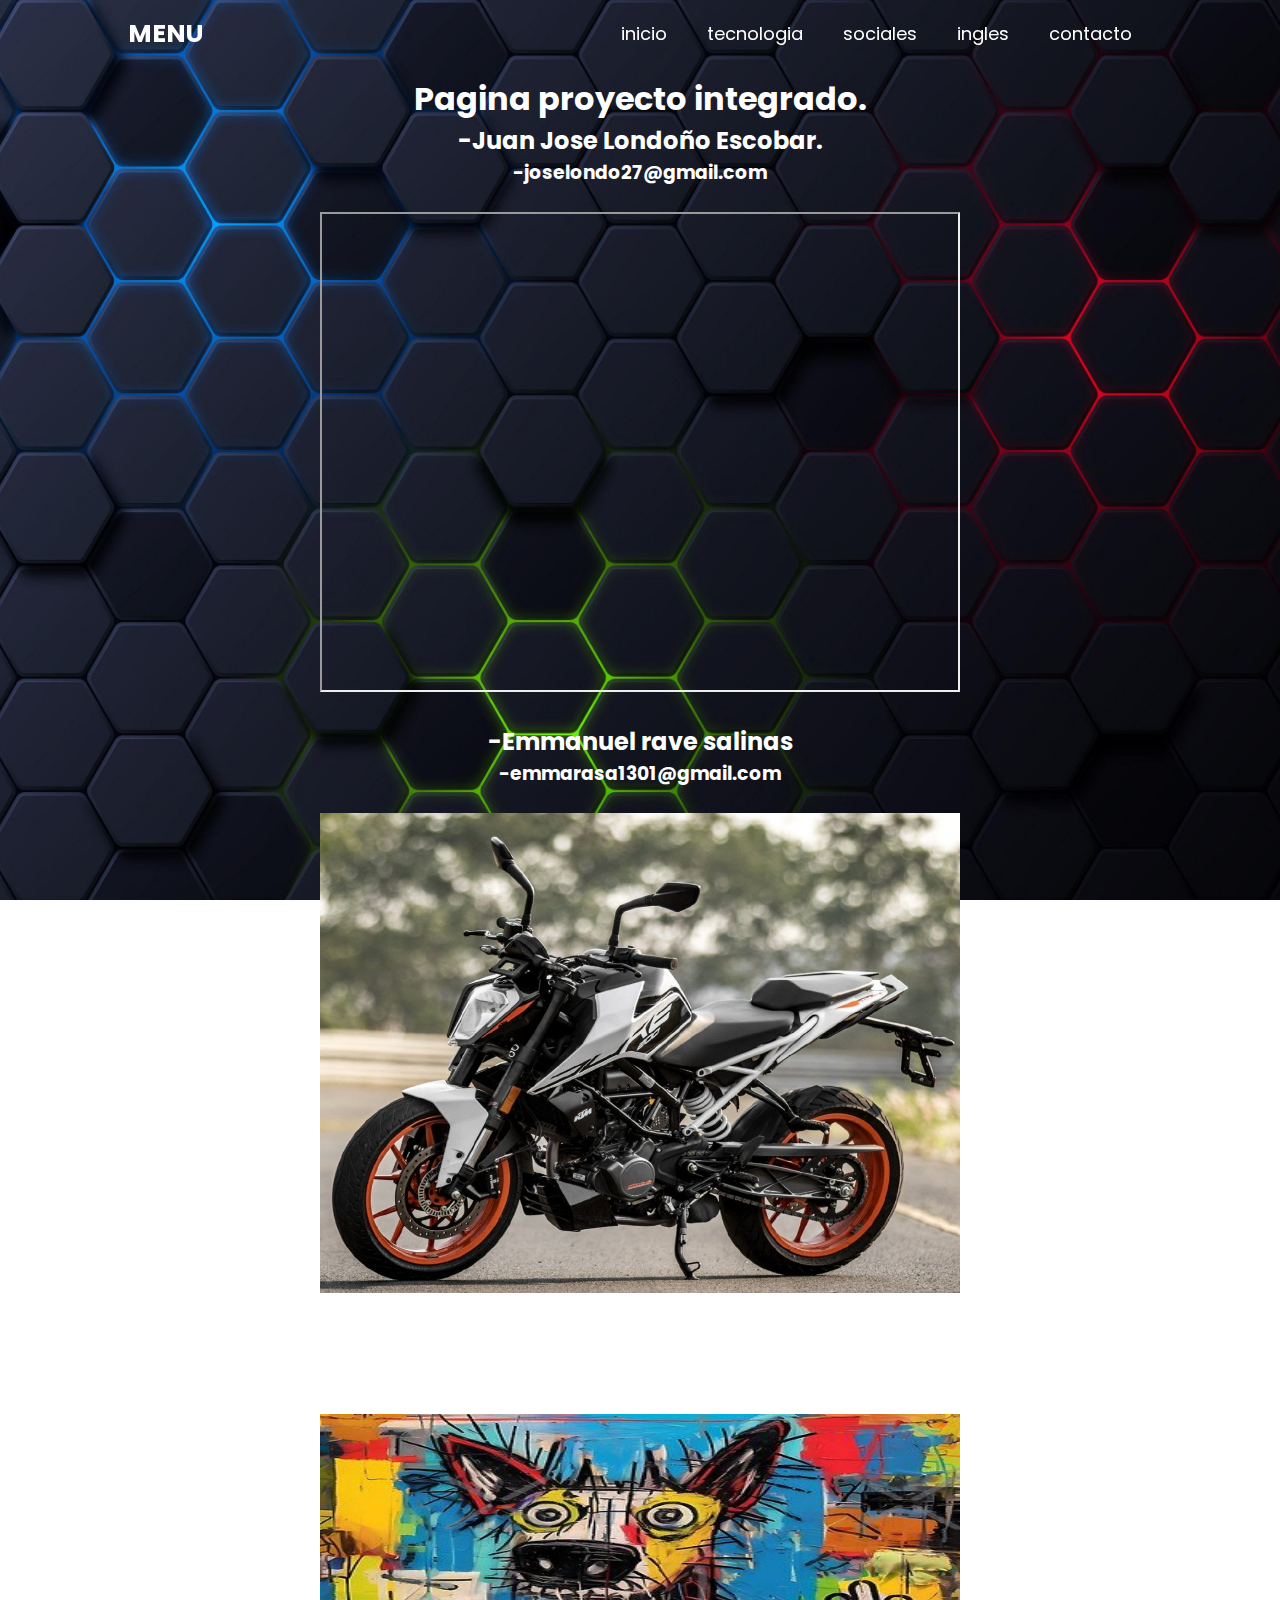
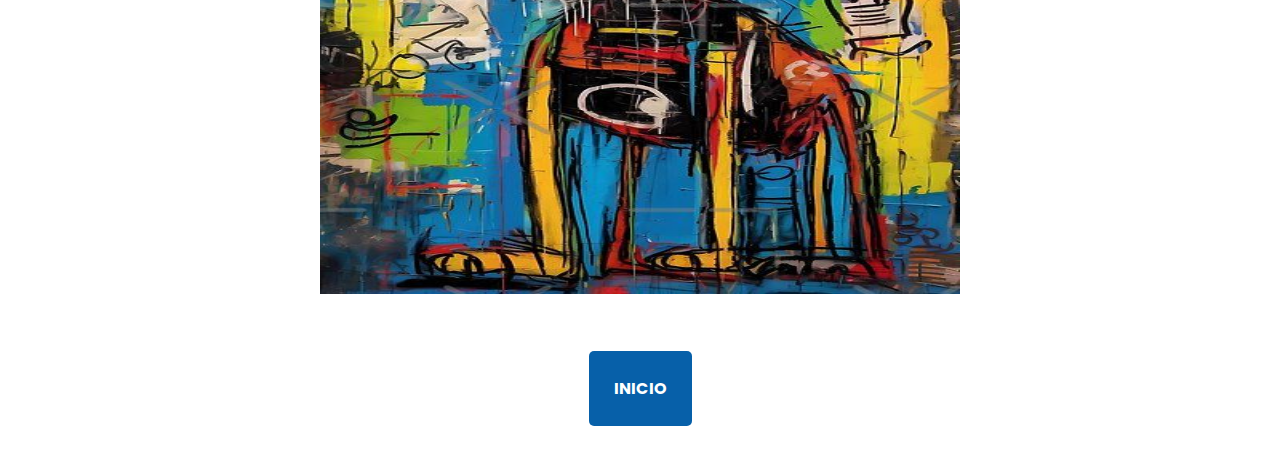
<file: contacto.html>
<!DOCTYPE html>
<html lang="en">

<head>
    <meta charset="UTF-8">
    <meta http-equiv="X-UA-Compatible" content="IE=edge">
    <meta name="viewport" content="width=device-width, initial-scale=1.0">
    <title>PROYECTO INTEGRADO</title>
    <link rel="stylesheet" href="style.css">
    <link rel="icon" href="Batman-Logo.png">
</head>
<style>
    body {
            color: white;
    }

    img{
        height: 480px;
        width: 640px;
    }
</style>

<body>
    

    <header class ="header">

      <div class ="logo">menu</div>
       <input type="checkbox" id="toggle">
       
       <nav class="navigation">

                            <ul>
                                <li><a href="index.html">inicio</a></li>
                                <li><a href="#">tecnologia</a>
                                    <ul>
                                        <li><a href="tecnologia.html">periodo uno</a></li>
                                        <li><a href="tecno2.html">periodo dos</a></li>
                                        <li><a href="tecno3.html">periodo tres</a></li>
                                    </ul>
                                </li>
                                <li><a href="#">sociales</a>
                                    <ul>
                                        <li><a href="sociales.html">periodo uno</a></li>
                                        <li><a href="sociales2.html">periodo dos</a></li>
                                        <li><a href="sociales3.html">periodo tres</a></li>
                                    </ul>
                                </li>
                                <li><a href="#">ingles</a>
                                <ul>
                                    <li><a href="Ingles.html">periodo uno</a></li>
                                    <li><a href="ingles2.html">periodo dos</a></li>
                                    <li><a href="ingles3.html">periodo tres</a></li>
                                </ul>
                                </li>
                                <li><a href="contacto.html">contacto</a>
                                </li>
                                
                            </li>
            </ul>                    
                       
                            
                                
                                
                                
                            

       </nav>
    </header>
<center>
        <br>
        <br>
        <br>
        <h1>Pagina proyecto integrado.</h1>
        <h2>-Juan Jose Londoño Escobar.</h2>
        <h3>-joselondo27@gmail.com</h3>
        <br>
        <iframe src="https://drive.google.com/file/d/19J7PEpxZDsrZIV3YPRdkJ-Ca4fwsLrev/preview" width="640" height="480" allow="autoplay"></iframe>
        <br>
        <br>
        <h2>-Emmanuel rave salinas</h2>
        <h3>-emmarasa1301@gmail.com</h3>
        <br>
        <img src="ktm-200-2.jpeg" class="img">
        <br>
        <br>
        <h2>-Miguel Angel Alvarez Sarrazola</h2>
        <h3>-miguelangelalvarezsarrazola60@gmail.com</h3>
        <br>
        <img src="pn.jpg" class="img">
        <br>
        <br>
    


        <a class="btn" href="index.html">inicio</a>
</center>

</body>

</html>
</file>
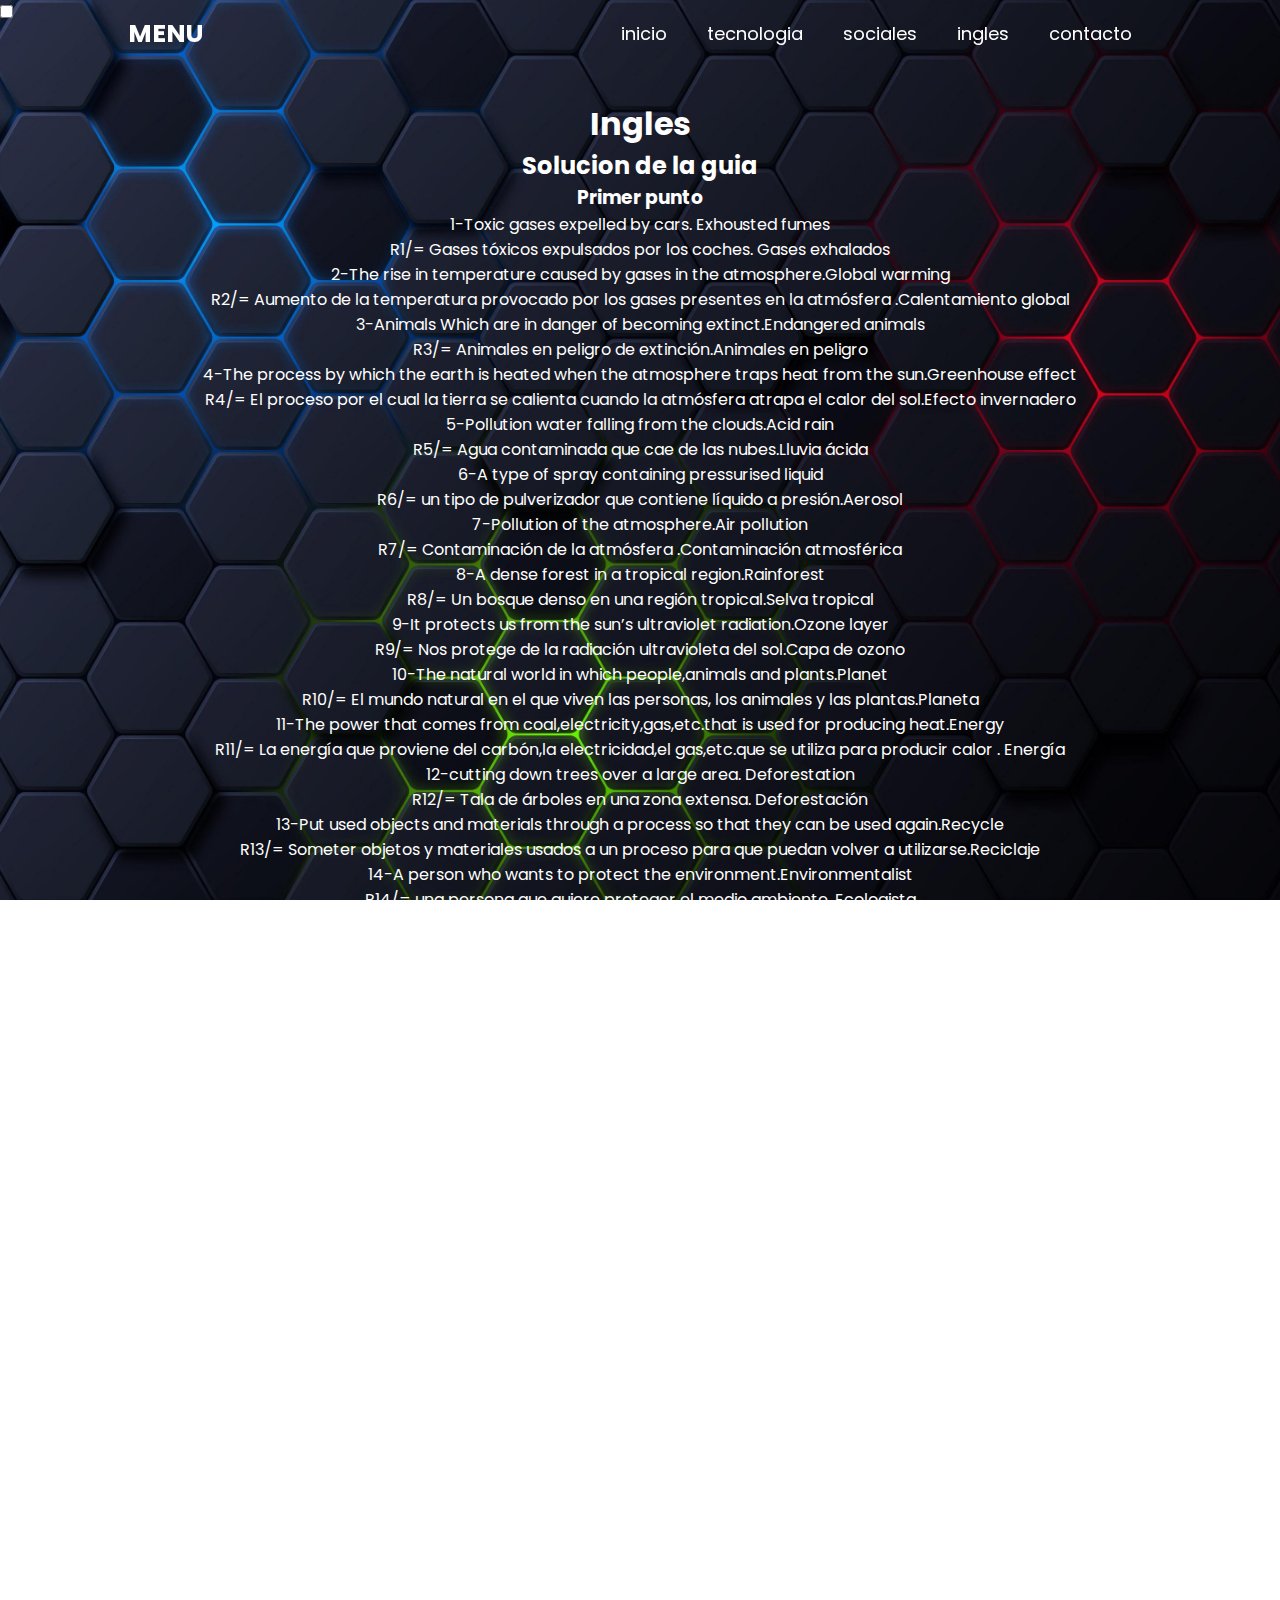
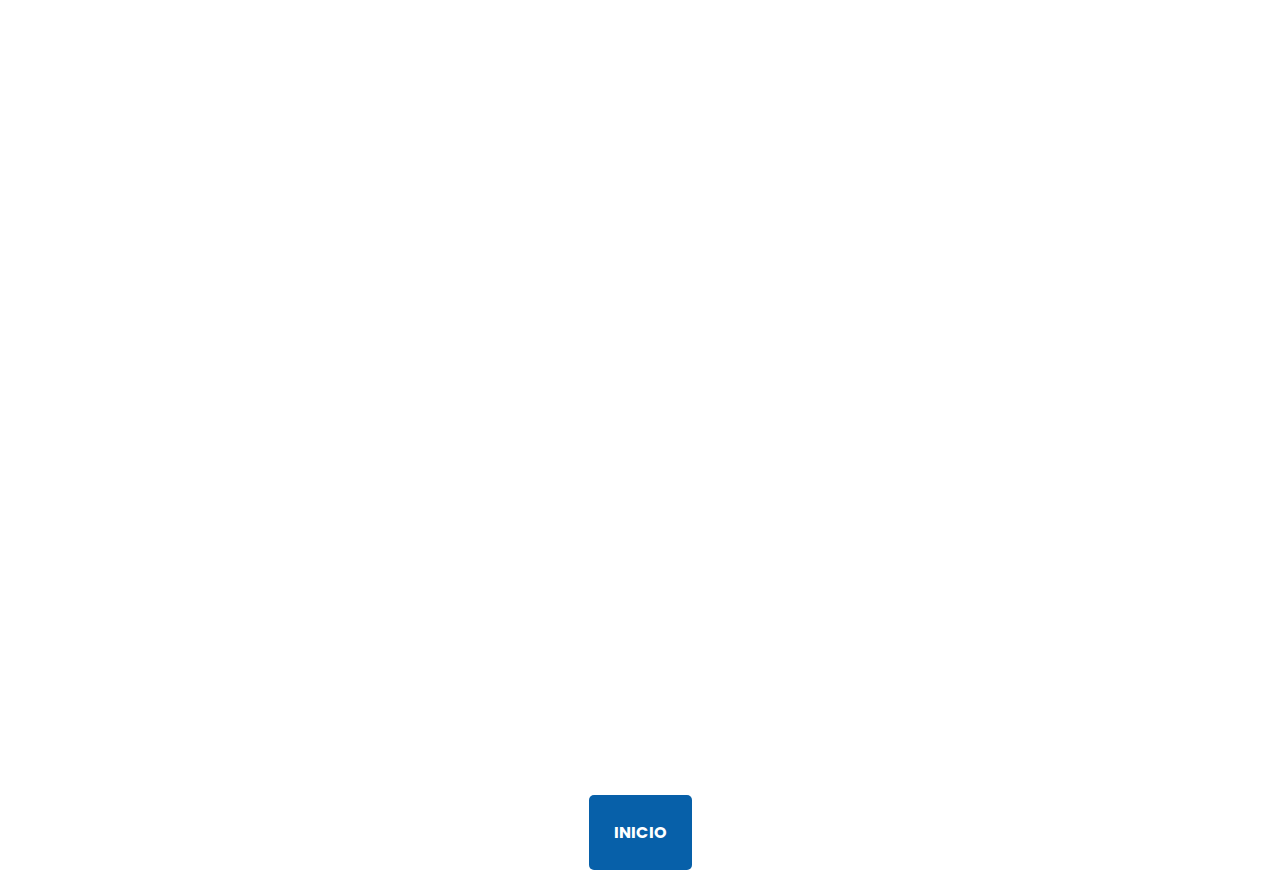
<file: Ingles.html>
<!DOCTYPE html>
<html lang="en">

<head>
    <meta charset="UTF-8">
    <meta name="viewport" content="width=device-width, initial-scale=1.0">
    <title>Ingles</title>
    <link rel="stylesheet" href="style.css">
    <link rel="icon" href="Batman-Logo.png">
</head>
    <style>
        body {
          background-image: url(5073414.jpg);
            color: white;
        }
    </style>

<body>

    <header class ="header">

        <div class ="logo">menu</div>
         <input type="checkbox" id="toggle">
         
         <nav class="navigation">
  
                              <ul>
                                  <li><a href="index.html">inicio</a></li>
                                  <li><a href="#">tecnologia</a>
                                      <ul>
                                          <li><a href="tecnologia.html">periodo uno</a></li>
                                          <li><a href="tecno2.html">periodo dos</a></li>
                                          <li><a href="tecno3.html">periodo tres</a></li>
                                      </ul>
                                  </li>
                                  <li><a href="#">sociales</a>
                                      <ul>
                                          <li><a href="sociales.html">periodo uno</a></li>
                                          <li><a href="sociales2.html">periodo dos</a></li>
                                          <li><a href="sociales3.html">periodo tres</a></li>
                                      </ul>
                                  </li>
                                  <li><a href="#">ingles</a>
                                  <ul>
                                      <li><a href="Ingles.html">periodo uno</a></li>
                                      <li><a href="ingles2.html">periodo dos</a></li>
                                      <li><a href="ingles3.html">periodo tres</a></li>
                                  </ul>
                                  </li>
                                  <li><a href="contacto.html">contacto</a>
                                  </li>
                                  
                              </li>
              </ul>                    
                         
                              
                                  
                                  
                                  
                              
  
         </nav>

         <label for="menu-toggle" class="menu-label">Menú</label>

        </header>
    
        <input type="checkbox" id="menu-toggle" class="menu-toggle">
        <nav id="menu"></nav>

        <main>
    <center>
        <br>
        <br>
        <br>
        <h1>Ingles</h1>
        <h2>Solucion de la guia</h2>
        <h3>Primer punto</h3>
        <p>1-Toxic gases expelled by cars. Exhousted fumes </p>
        <p>R1/= Gases tóxicos expulsados por los coches. Gases exhalados</p>

        <p>2-The rise in temperature caused by gases in the atmosphere.Global warming</p>
        <p>R2/= Aumento de la temperatura provocado por los gases presentes en la atmósfera .Calentamiento global </p>

        <p>3-Animals Which are in danger of becoming extinct.Endangered animals </p>
        <p>R3/= Animales en peligro de extinción.Animales en peligro </p>

        <p>4-The process by which the earth is heated when the atmosphere traps heat from the sun.Greenhouse effect </p>
        <p>R4/= El proceso por el cual la tierra se calienta cuando la atmósfera atrapa el calor del sol.Efecto
            invernadero </p>

        <p>5-Pollution water falling from the clouds.Acid rain </p>
        <p>R5/= Agua contaminada que cae de las nubes.Lluvia ácida </p>

        <p>6-A type of spray containing pressurised liquid</p>
        <p>R6/= un tipo de pulverizador que contiene líquido a presión.Aerosol</p>

        <p>7-Pollution of the atmosphere.Air pollution </p>
        <p>R7/= Contaminación de la atmósfera .Contaminación atmosférica </p>

        <p>8-A dense forest in a tropical region.Rainforest</p>
        <p>R8/= Un bosque denso en una región tropical.Selva tropical </p>

        <p>9-It protects us from the sun’s ultraviolet radiation.Ozone layer </p>
        <p>R9/= Nos protege de la radiación ultravioleta del sol.Capa de ozono </p>

        <p>10-The natural world in which people,animals and plants.Planet</p>
        <p>R10/= El mundo natural en el que viven las personas, los animales y las plantas.Planeta </p>

        <p>11-The power that comes from coal,electricity,gas,etc.that is used for producing heat.Energy</p>
        <p> R11/= La energía que proviene del carbón,la electricidad,el gas,etc.que se utiliza para producir calor .
            Energía </p>

        <p>12-cutting down trees over a large area. Deforestation </p>
        <p>R12/= Tala de árboles en una zona extensa. Deforestación </p>

        <p>13-Put used objects and materials through a process so that they can be used again.Recycle </p>
        <p>R13/= Someter objetos y materiales usados a un proceso para que puedan volver a utilizarse.Reciclaje </p>

        <p>14-A person who wants to protect the environment.Environmentalist </p>
        <p>R14/= una persona que quiere proteger el medio ambiente. Ecologista </p>

        <p>15-A chemical substance that is used for killing animals,especially insects that eat food crops.Pesticide
        </p>
        <p> R15/= sustancia química utilizada para matar animales, especialmente insectos que se alimentan de
            cosechas.Pesticida</p>

        <p>16-add a chemical substance which will make the water dirty or harmful.Water contamination </p>
        <p>R16/= Añadir una sustancia química que ensucie o dañe el agua.Agua contaminada </p>

        <p>17-A large body in space that moves around the sun. Environment</p>
        <p> R17/= Un gran cuerpo en el espacio que se mueve alrededor del sol . Medio ambiente</p>


        <h3>Segundo punto</h3>
        <p>1-Saving water is always good for the environment</p>
        <p>R1/= ahorrar agua siempre es bueno para el medio ambiente</p>

        <p>2-Almost always unplugging electronic devices helps to save energy</p>
        <p>R2/=Casi siempre desconectar dispositivos electrónicos ayuda a ahorrar energía</p>

        <p>3-Wery often wastewater is very bad for health</p>
        <p> R3/= Muy a menudo las aguas residuales son muy malas para la salud</p>

        <p>4-Often reusing clothes can help us save water</p>
        <p>R4/= A menudo reutilizar ropa nos puede ayudar a ahorrar agua</p>

        <p>5-Frequently reducing car use helps the ozone layer</p>
        <p> R5/= Frecuentemente reducir el uso de coches ayuda a la capa de ozono</p>

        <p>6-Usually cycling helps your health</p>
        <p>R6/= Usualmente usar bicicleta ayuda a la salud</p>

        <p>7-Repairing things around the house usually helps the family economy.</p>
        <p>R7/= normalmente reparar cosas en la casa ayuda a la economía familiar</p>

        <p>8-Repairing things around the house usually helps the family economy.</p>
        <p>R8/= Generalmente usar bolsas de tela es la mejor opcion</p>

        <p>9-Sometimes planting trees is the best option for the environment.</p>
        <p>R9/=A veces plantar árboles es la mejor opción para el medio ambiente</p>

        <p>10-Occasionally turning off the faucet helps us save water</p>
        <p>R10/=Ocasionalmente cerrar el grifo nos ayuda a ahorrar agua</p>

        <p>11-Does turning off the lights ever help us lower the amount of money on our utility bills</p>
        <p>R11/= Alguna vez apagar las luces nos ayuda a bajar el monto de dinero de los recibos públicos</p>

        <p>12-You should consider when recycling paper and plastics helps us to organise waste</p>
        <p>R12/= Debes en cundo reciclar papel y plastico nos ayuda a organizar los residuos</p>

        <p>13-It is rarely OK to leave the tap running</p>
        <p>R13/= Rara vez está bien dejar el grifo abierto</p>

        <p>14-It is almost never right to litter in streets or rivers</p>
        <p>R14/= Casi nunca está bien tirar basura en calles o ríos</p>

        <p>15-It is never right to cut down trees</p>
        <p>R15/= Nunca está bien talar arboles</p>
        <h3>Tercer punto</h3>
        <p>1-I believe that cycling and driving less can help our health and the environment.</p>
        <p>R1/= Creo que andar en bicicleta y menos en coche puede ayudar a nuestra salud y al medio ambiente</p>
        <p>2-I believe that studying helps us become better and more capable people.</p>
        <p>R2/= Yo creo que estudiar nos ayuda a convertirnos en mejores personas y más capacitados</p>
        <p>3-In my opinion, sustainable fishing can help conserve the marine ecosystem</p>
        <p>R3/=En mi opinión una pesca sustentable puede ayudar a conservar el ecosistema marin</p>
        <p>4-To my mind, recycling can help us put waste to good use and not harm any person or animal.</p>
        <p>R4/= En mi opinión, el reciclaje puede ayudarnos a darle un buen uso a los residuos y no dañar a ninguna
            persona o animal.</p>
        <P>5-From my point of view, saving water can help us avoid water shortages in the not too distant future. </P>
        <P>R5/=D desde mi punto de vista ahorrar agua nos puede ayudar a no llegar a una escases de agua en un futuro no
            muy lejano</P>
        <p>6-I would say that volunteering to help in your community is an action that can help us all.</p>
        <p>R6/=Yo diría que prestarte como voluntario para ayudar en tu comunidad es una acción que nos puede ayudar a
            todos</p>
        <p>7-I consider that paper bags are a better alternative and much more sustainable for the environment</p>
        <p>R7/=Considero que las bolsas de papel son una mejor alternativa y mucho más sostenible para el medio ambiente
        </p>
        <p>8-When it comes to planting trees, it seems like a perfect idea to clean the polluted air a little and
            release oxygen.</p>
        <p>R8/=En lo que respecta a plantar árboles me parece una idea perfecta para poder limpiar un poco el aire
            contaminado y liberar oxigeno</p>
        <p>9-I suppose that by using better performing light bulbs we reduce the energy consumption that we use daily.
        </p>
        <p>R9/=Supongo que al utilizar bombillas de mejor rendimiento rebajamos el consumo de energía que utilizamos
            diariamente</p>
        <P>10-I bet that if we stopped consuming so many chemicals our health would be better since there would be no
            strange chemicals in our body.</P>
        <P>R10/=Yo apuesto que si dejamos de consumir tantos químicos nuestra salud podría mejor ya que no habría
            químicos raros en nuestro organismo.</P>

            <a class="btn" href="index.html">inicio</a>
    </center>

    </main>
</body>

</html>
</file>
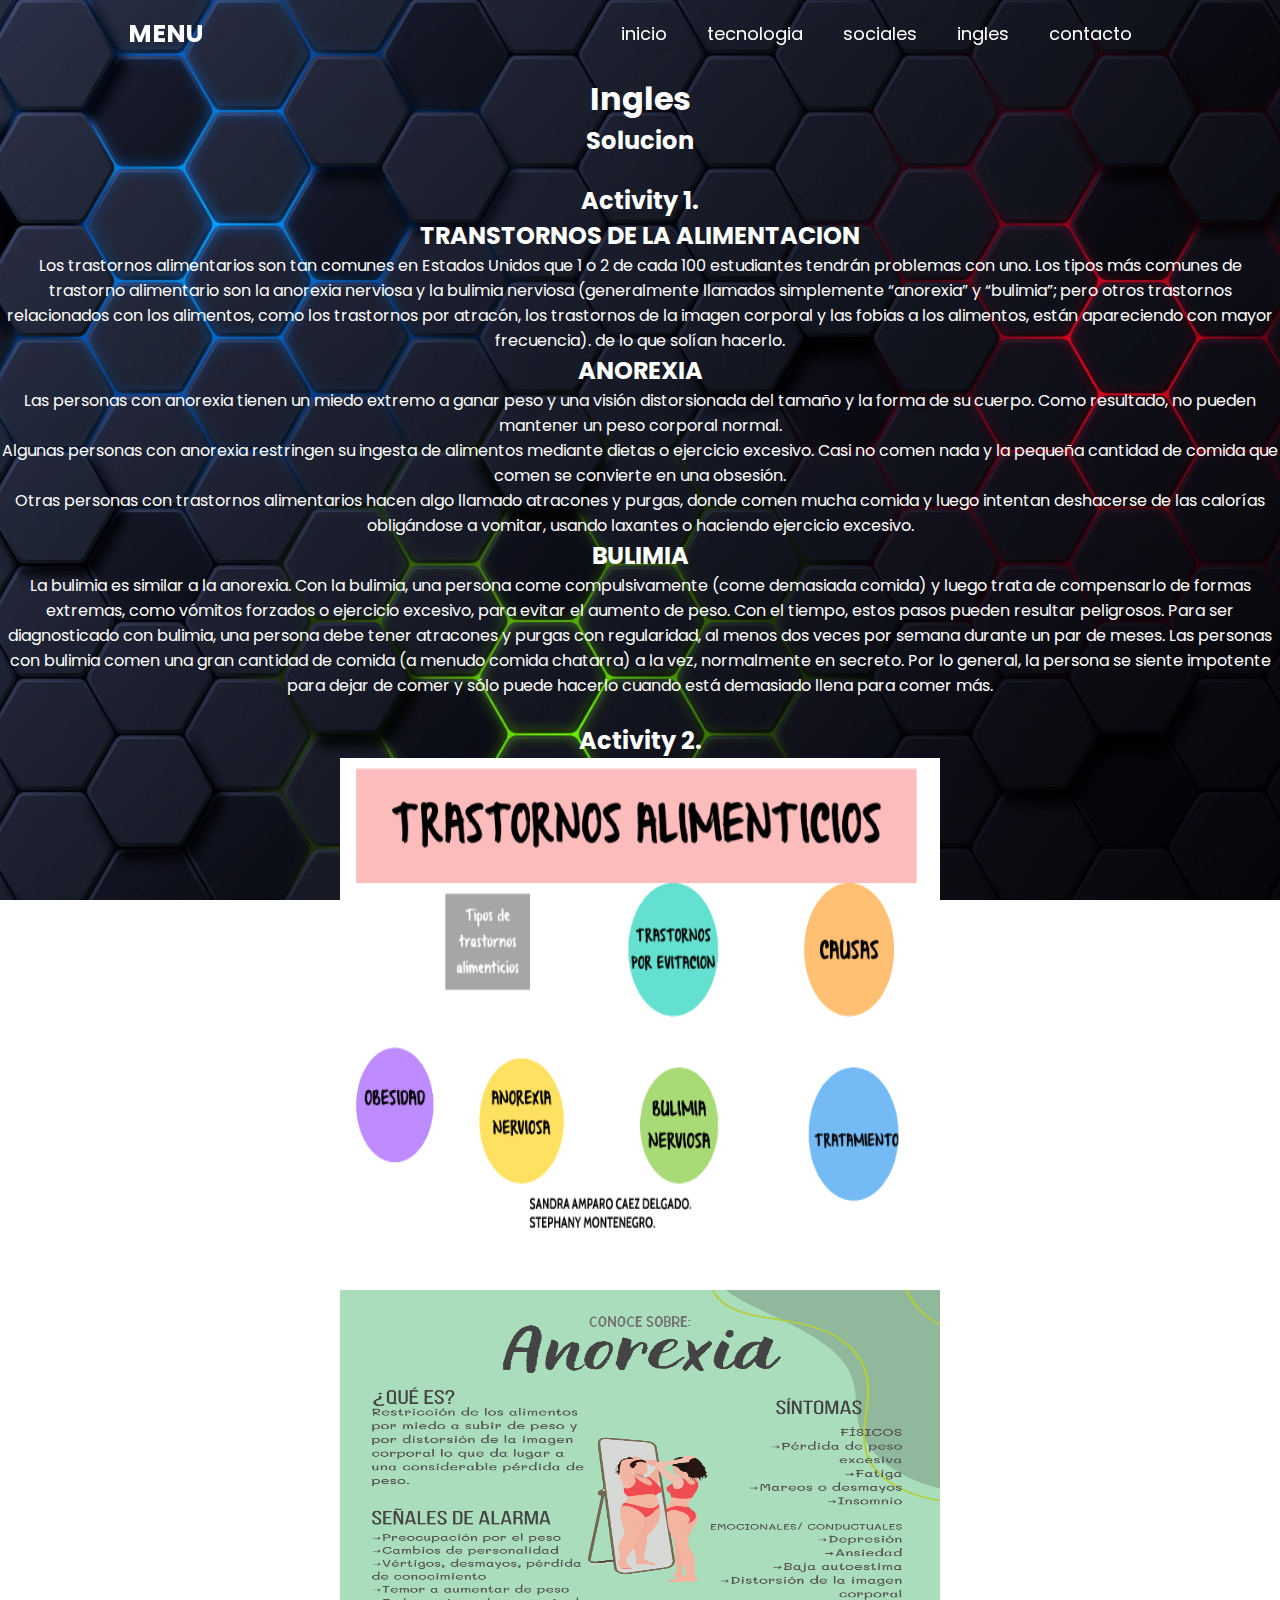
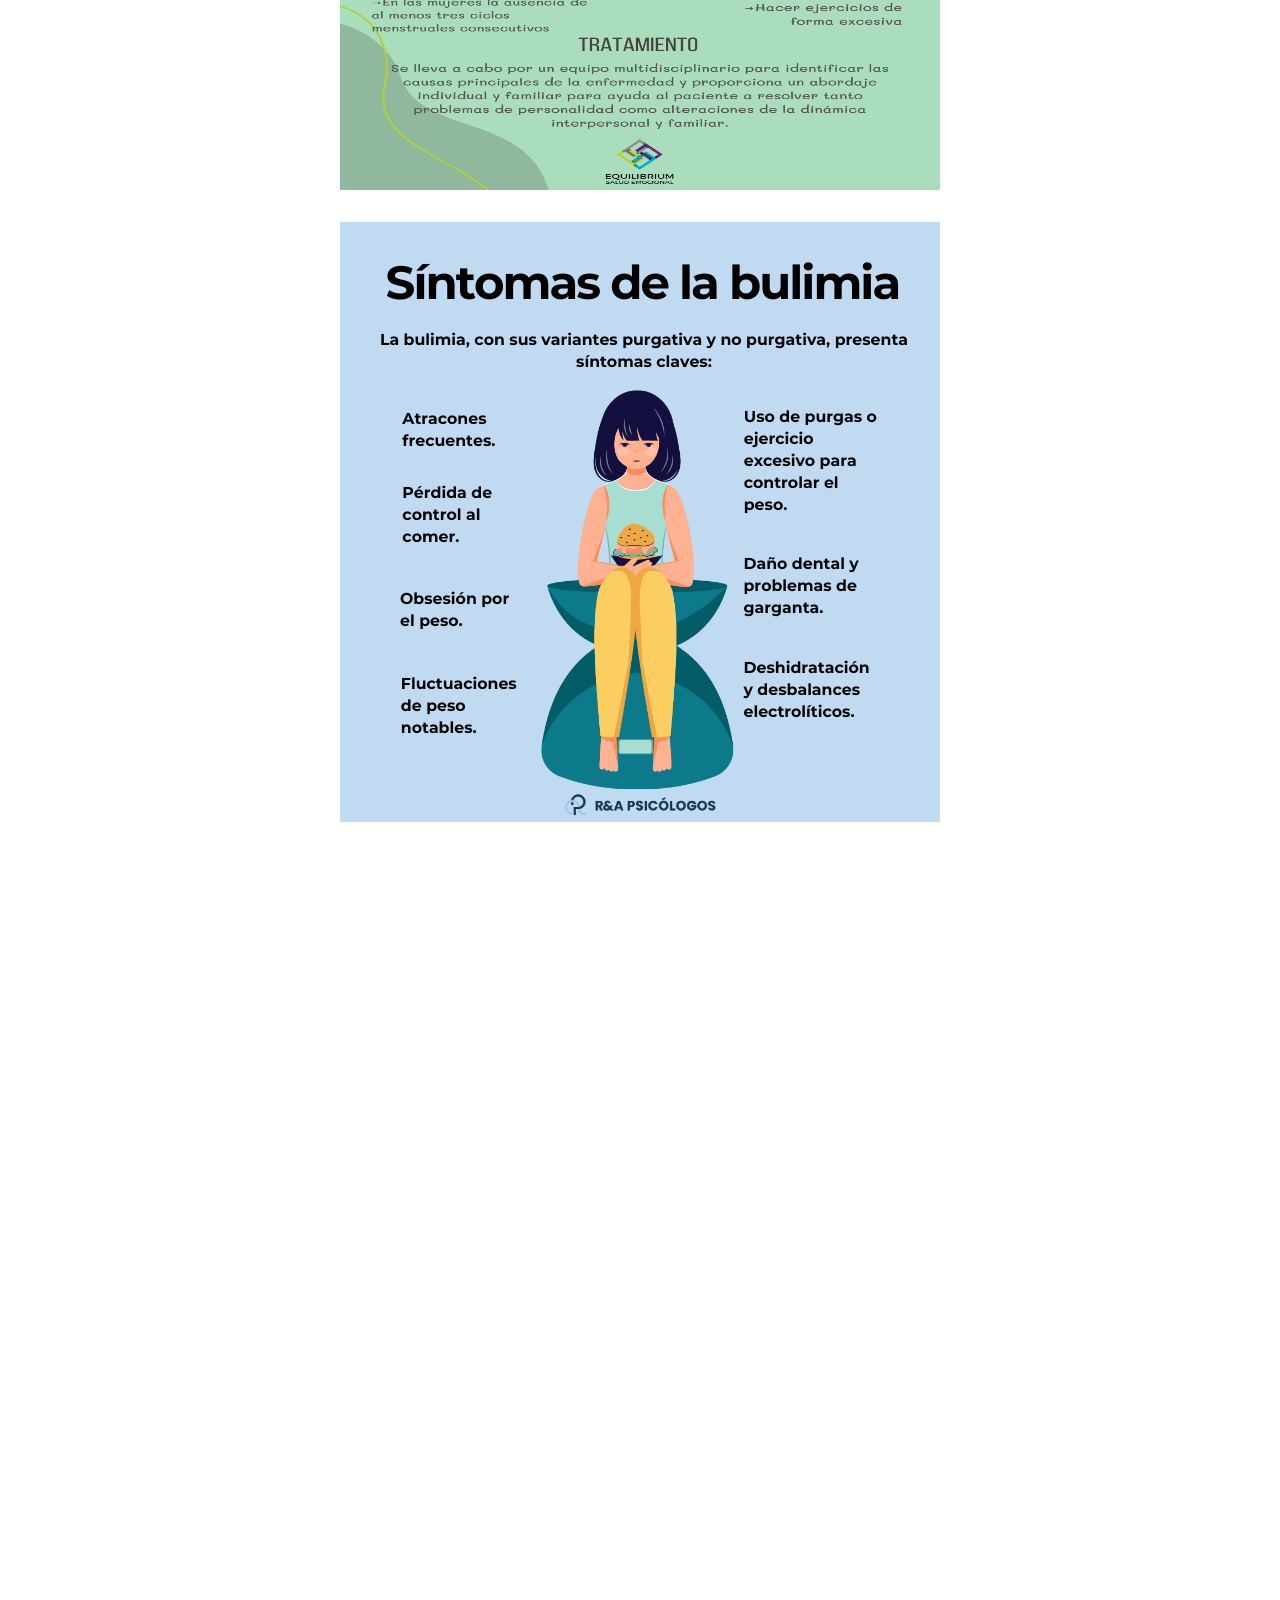
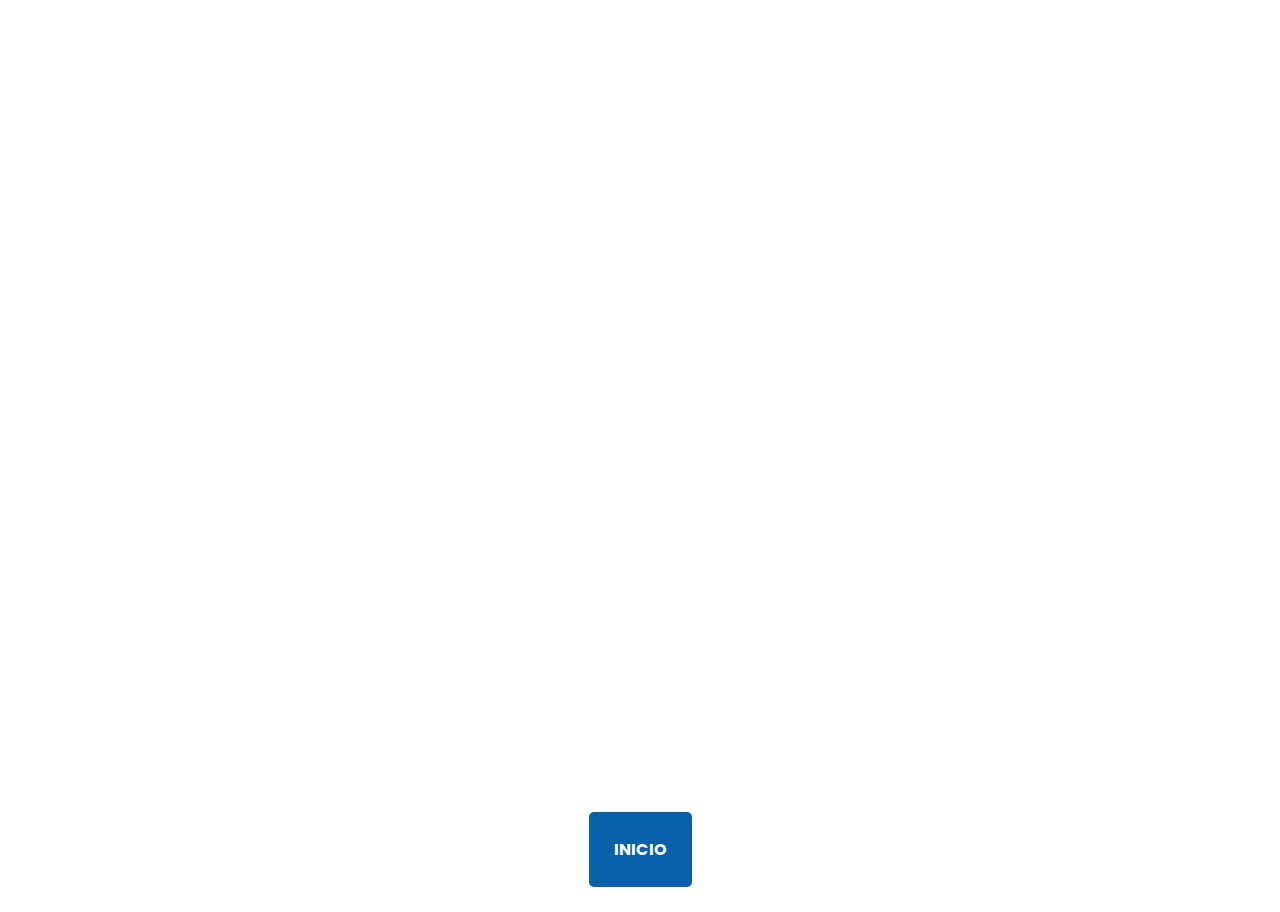
<file: ingles2.html>
<!DOCTYPE html>
<html lang="en">

<head>
    <meta charset="UTF-8">
    <meta http-equiv="X-UA-Compatible" content="IE=edge">
    <meta name="viewport" content="width=device-width, initial-scale=1.0">
    <title>PROYECTO INTEGRADO</title>
    <link rel="stylesheet" href="style.css">
    <link rel="icon" href="Batman-Logo.png">
</head>
<style>
    body {
            color: white;
    }

    .img{
        width: 600px;
        height: 500px;
    }
</style>

<body>
    

    <header class ="header">

      <div class ="logo">menu</div>
       <input type="checkbox" id="toggle">
       
       <nav class="navigation">

                            <ul>
                                <li><a href="index.html">inicio</a></li>
                                <li><a href="#">tecnologia</a>
                                    <ul>
                                        <li><a href="tecnologia.html">periodo uno</a></li>
                                        <li><a href="tecno2.html">periodo dos</a></li>
                                        <li><a href="tecno3.html">periodo tres</a></li>
                                    </ul>
                                </li>
                                <li><a href="#">sociales</a>
                                    <ul>
                                        <li><a href="sociales.html">periodo uno</a></li>
                                        <li><a href="sociales2.html">periodo dos</a></li>
                                        <li><a href="sociales3.html">periodo tres</a></li>
                                    </ul>
                                </li>
                                <li><a href="#">ingles</a>
                                <ul>
                                    <li><a href="Ingles.html">periodo uno</a></li>
                                    <li><a href="ingles2.html">periodo dos</a></li>
                                    <li><a href="ingles3.html">periodo tres</a></li>
                                </ul>
                                </li>
                                <li><a href="contacto.html">contacto</a>
                                </li>
                                
                            </li>
            </ul>                    
                       
                            
                                
                                
                                
                            

       </nav>
    </header>
<center>
    <br>
    <br>
    <br>
    <h1>Ingles</h1>
    <h2>Solucion</h2>
    <br>
<h2>Activity 1.</h2>
<h2>TRANSTORNOS DE LA ALIMENTACION</h2>
<p>Los trastornos alimentarios son tan comunes en Estados Unidos que 1 o 2 de cada 100 estudiantes tendrán problemas con uno. Los tipos más comunes de trastorno alimentario son la anorexia nerviosa y la bulimia nerviosa (generalmente llamados simplemente “anorexia” y “bulimia”; pero otros trastornos relacionados con los alimentos, como los trastornos por atracón, los trastornos de la imagen corporal y las fobias a los alimentos, están apareciendo con mayor frecuencia). de lo que solían hacerlo. </p>
<h2>ANOREXIA</h2>
<p>Las personas con anorexia tienen un miedo extremo a ganar peso y una visión distorsionada del tamaño y la forma de su cuerpo. Como resultado, no pueden mantener un peso corporal normal.</p>
<p>Algunas personas con anorexia restringen su ingesta de alimentos mediante dietas o ejercicio excesivo. Casi no comen nada y la pequeña cantidad de comida que comen se convierte en una obsesión.</p>  <p> Otras personas con trastornos alimentarios hacen algo llamado atracones y purgas, donde comen mucha comida y luego intentan deshacerse de las calorías obligándose a vomitar, usando laxantes o haciendo ejercicio excesivo.</p>



<h2>BULIMIA</h2>
<p>La bulimia es similar a la anorexia. Con la bulimia, una persona come compulsivamente (come demasiada comida) y luego trata de compensarlo de formas extremas, como vómitos forzados o ejercicio excesivo, para evitar el aumento de peso. Con el tiempo, estos pasos pueden resultar peligrosos.  Para ser diagnosticado con bulimia, una persona debe tener atracones y purgas con regularidad, al menos dos veces por semana durante un par de meses. Las personas con bulimia comen una gran cantidad de comida (a menudo comida chatarra) a la vez, normalmente en secreto. Por lo general, la persona se siente impotente para dejar de comer y sólo puede hacerlo cuando está demasiado llena para comer más.</p>
<br>
<h2>Activity 2.</h2>

<img src="b.png" class="img">

<br>
<br>

<img src="c.png" class="img">

<br>
<br>

<img src="d.png" alt="">

<br>
<br>

<h2>Activity 3.</h2>
<h3> Read the text and decide whether these sentences are true (T) or false (F). Correct the false ones.</h3>

<p>	A great number of American students will suffer from eating disorders.</p>
<p>(T) Verdadero. La lectura menciona que 1 o 2 de cada 100 estudiantes estadounidenses sufrirán de trastornos alimentarios.</p>
<p>	Anorexia and bulimia are the only food-related disorders.</p>
<p>(F) Falso. La lectura menciona otros trastornos relacionados con la comida, como los trastornos por atracón, los trastornos de la imagen corporal y las fobias alimentarias.</p>
<p>Corrección: Anorexia and bulimia are not the only food-related disorders. There are also binge eating disorders, body image disorders, and food phobias.</p>
<p>	Anorexics like their body.</p>
<p>(F) Falso. La lectura indica que las personas con anorexia tienen una visión distorsionada de su tamaño y forma corporal.</p>
<p>Corrección: Anorexics do not like their body; they have a distorted view of their body size and shape.</p>
<p>⦁	Some anorexics eat very little and do too much exercise.</p>
<p>(T) Verdadero. La lectura menciona que algunas personas con anorexia restringen su ingesta de alimentos mediante dietas o ejercicio excesivo.</p>
<p>	Some bulimics try to lose their calories by exercising regularly.</p>
<p>(T) Verdadero. La lectura menciona que las personas con bulimia pueden intentar compensar comiendo en exceso mediante el ejercicio excesivo para evitar ganar peso.</p>
<p>	Answer the following questions with complete sentences.</p>

<p>	What are the symptoms of bulimia?</p>
<p>The symptoms of bulimia include eating large amounts of food in a short period, followed by extreme behaviors to avoid weight gain, such as forced vomiting, excessive exercise, or using laxatives.</p>
<p>	When can we say that a person suffers from bulimia?</p>
<p>We can say that a person suffers from bulimia if they binge eat and purge regularly, at least twice a week for a couple of months.</p>
<p>>	Why do bulimics eat so much?</p>
<p>Bulimics eat so much because they feel a compulsion to binge eat, often consuming large amounts of food in secret. They typically feel powerless to stop eating until they are too full to eat anymore.</p>

<br>
<br>
<h2>Activity 4.</h2>

<h2>EATING DISORDERS</h2>	<p>  Why don't you...?
<p>	Why don't you talk to a therapist about your eating habits?</p>
<p>  You should... / You shouldn't...</p>
    <p>	You should seek professional help to understand the root causes of your eating disorder.</p>
        <p>You shouldn't ignore the symptoms and think they will go away on their own.</p>
            <p>  How about going to...?</p>
                <p>	How about going to a support group for people with eating disorders?</p>

<h2>ANOREXIA</h2>	
<p>  Why don't you...?</p>
<p>	Why don't you discuss your feelings about your body with a trusted friend or family member?</p>
<p>  You should... / You shouldn't...</p>
<p>	You should follow a healthy meal plan created by a nutritionist.</p>
<p>	You shouldn't skip meals or exercise excessively.</p>
<p> How about going to...?</p>
<p>	How about going to a clinic that specializes in treating anorexia?</p>
<p><h2>BULIMIA</h2>
<p> Why don't you...?</p>
<p>	Why don't you keep a journal of your eating habits and emotions?</p>
<p>  You should... / You shouldn't...</p>
<p>	You should find healthier ways to cope with stress instead of binge eating and purging.</p>
<p>	You shouldn't use vomiting or laxatives as a method to control your weight.</p>
<p>  How about going to...?</p>
<p>	How about going to a counselor who has experience with bulimia?</p>

<br>
<br>

<h2>ACTIVITY 5.</h2>
<h3>healthy Habits</h3>
	<h2>Exercise Regularly</h2>
	<p>Suggestion:</p>
	<p>We should exercise regularly because it keeps our body fit and healthy.</p>
	<p>How about going for a run in the morning to start your day energetically?</p>
    <p>Why don't you join a gym to stay active?</p>
	<h2>Eat Fruits and Vegetables</h2>
	<p>Suggestion:</p>
	<p>You should eat more fruits and vegetables to get essential vitamins and minerals.</p>
	<p>How about making a salad for lunch?	Why don't you add a fruit to your breakfast every day?</p>
	<h2>Get Enough Sleep</h2>
	<p>Suggestion:</p>
	<p>We should get at least 7-8 hours of sleep each night for better health.</p>
    <p>How about setting a regular sleep schedule?</p>
        <p>Why don't you turn off electronic devices an hour before bed?</p>
	<h2>stay Hydrated</h2>
	<p>Suggestion:</p>
	<p>You should drink plenty of water to stay hydrated.</p>
	<p>How about carrying a water bottle with you throughout the day?</p>
	<p>Why don't you drink a glass of water before each meal?</p>	
    <h2>Practice Meditation or Yoga</h2>
	<p>Suggestion:</p>
	<p>We should practice meditation or yoga to reduce stress and improve mental health.</p>
	<p>How about joining a local yoga class?</p>
	<p>Why don't you try a short meditation session each morning?</p>
<h2>Unhealthy Habits</h2>
	<h2>Smoking</h2>
	<p>Suggestion:</p>
	<p>You shouldn't smoke because it is harmful to your lungs and overall health.</p>
	<p>How about seeking help to quit smoking?</p>
	<p>Why don't you replace smoking with a healthier habit like chewing gum?</p>
	<h2>Eating Junk Food</h2>
	<p>Suggestion:</p>
	<p>We shouldn't eat junk food regularly as it can lead to health problems.</p>
	<p>How about cooking a healthy meal at home instead?</p>
	<p>Why don't you prepare healthy snacks for when you get hungry?</p>
	<h2>Excessive Alcohol Consumption</h2>
	<p>Suggestion:</p>
	<p>You shouldn't drink too much alcohol because it can damage your liver and other organs.</p>
	<p>How about drinking water or a non-alcoholic beverage instead?</p>
	<p>Why don't you limit your alcohol intake to special occasions?</p>
<h2>Having Poor Posture</h2></p>
<p>Suggestion:</p>
	<p>We shouldn't slouch because it can cause back and neck pain.</p>
	<p>How about using an ergonomic chair while working?</p>
	<p>Why don't you practice good posture by keeping your back straight?</p>
	<h2>Spending Too Much Time on Screens</h2>
	<p>Suggestion:</p>
	<p>You shouldn't spend too much time in front of screens as it can strain your eyes.</p>
	<p>How about taking regular breaks from screen time?</p>
	<p>Why don't you go for a walk instead of watching TV?</p>
<h2>Mixed Habits</h2>
	<h2>Consuming Excess Sugar</h2>
	<p>Suggestion:</p>
	<p>We shouldn't consume too much sugar as it can lead to obesity and diabetes.</p>
	<p>How about choosing fruits instead of sugary snacks?</p>
	<p>Why don't you read labels to check for hidden sugars?</p>
	<h2>Avoiding Physical Activity</h2>
	<p>Suggestion:</p>
	<p>You shouldn't avoid physical activity because it is essential for maintaining health.</p>
	<p>How about taking up a new sport or activity that you enjoy?</p>
	<p>Why don't you take the stairs instead of the elevator?</p>



        
                                    <a class="btn" href="index.html">inicio</a>
</center>



</body>

</html>
</file>
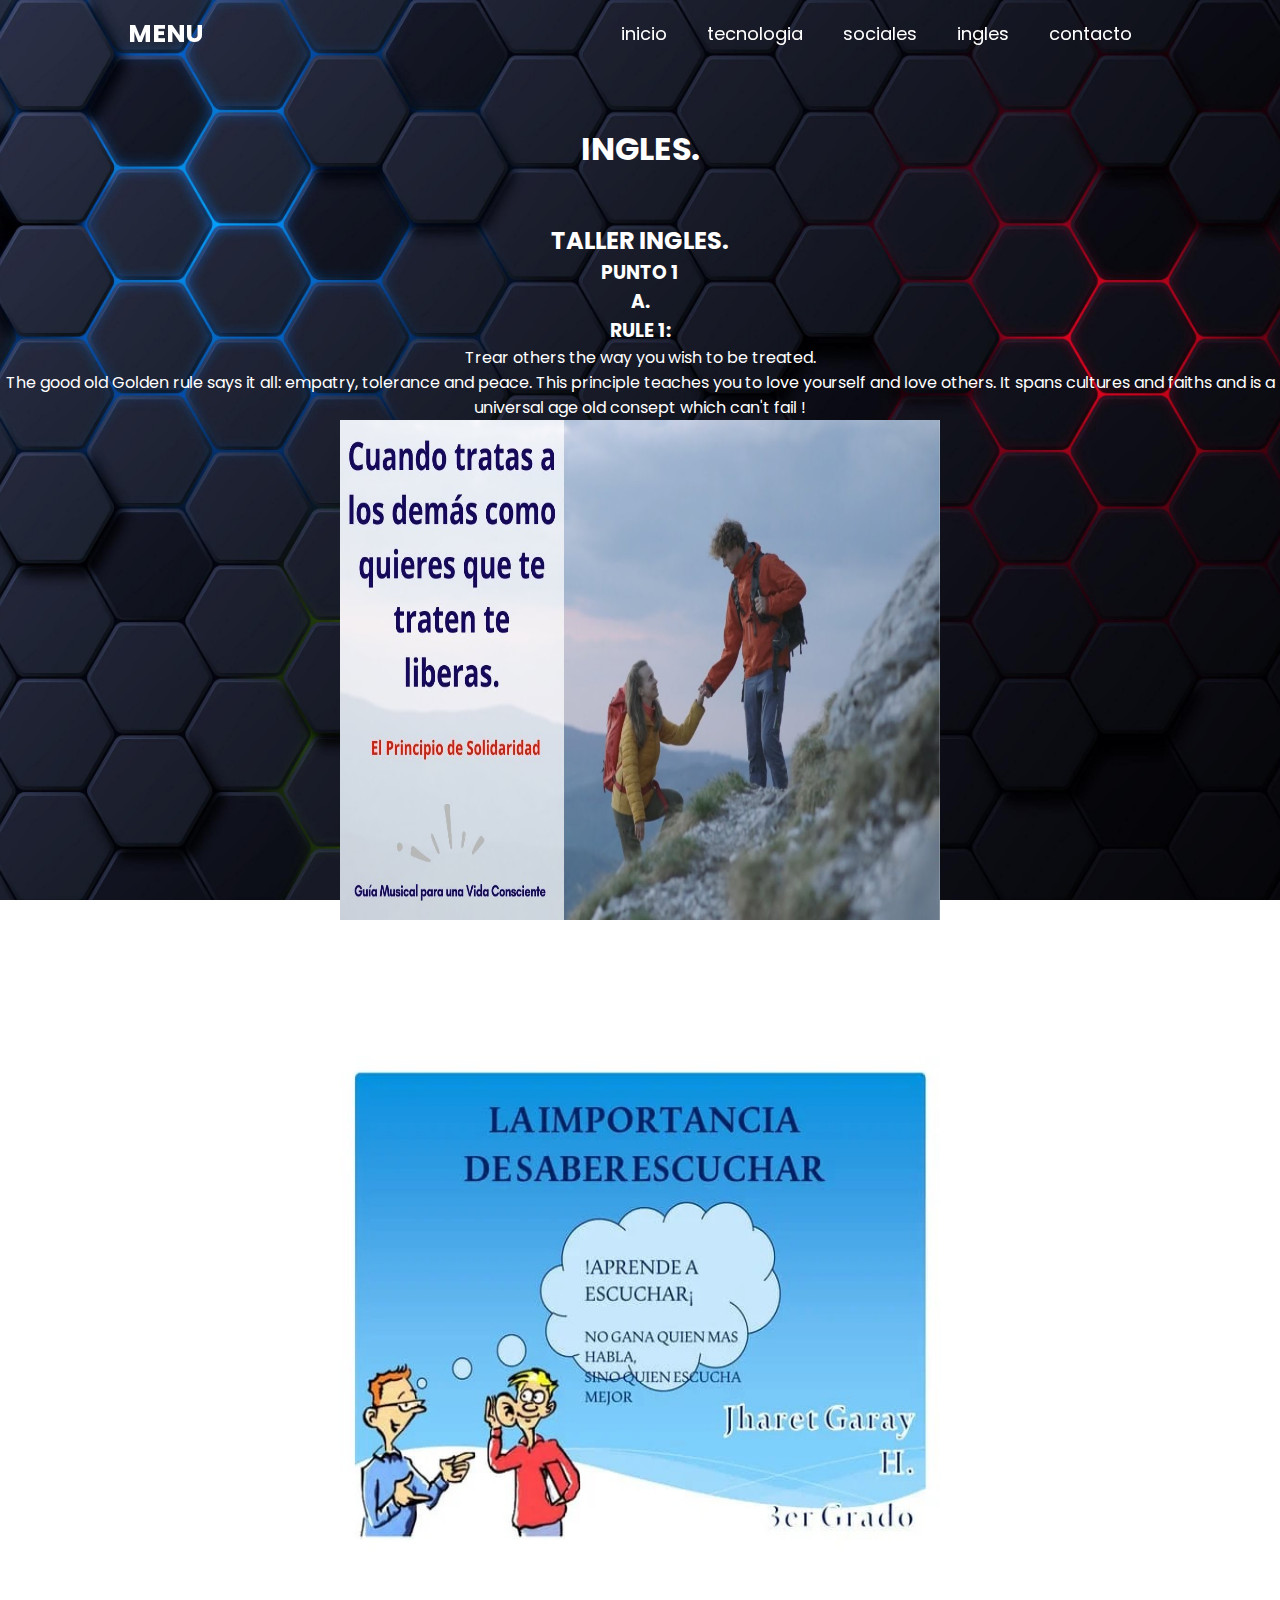
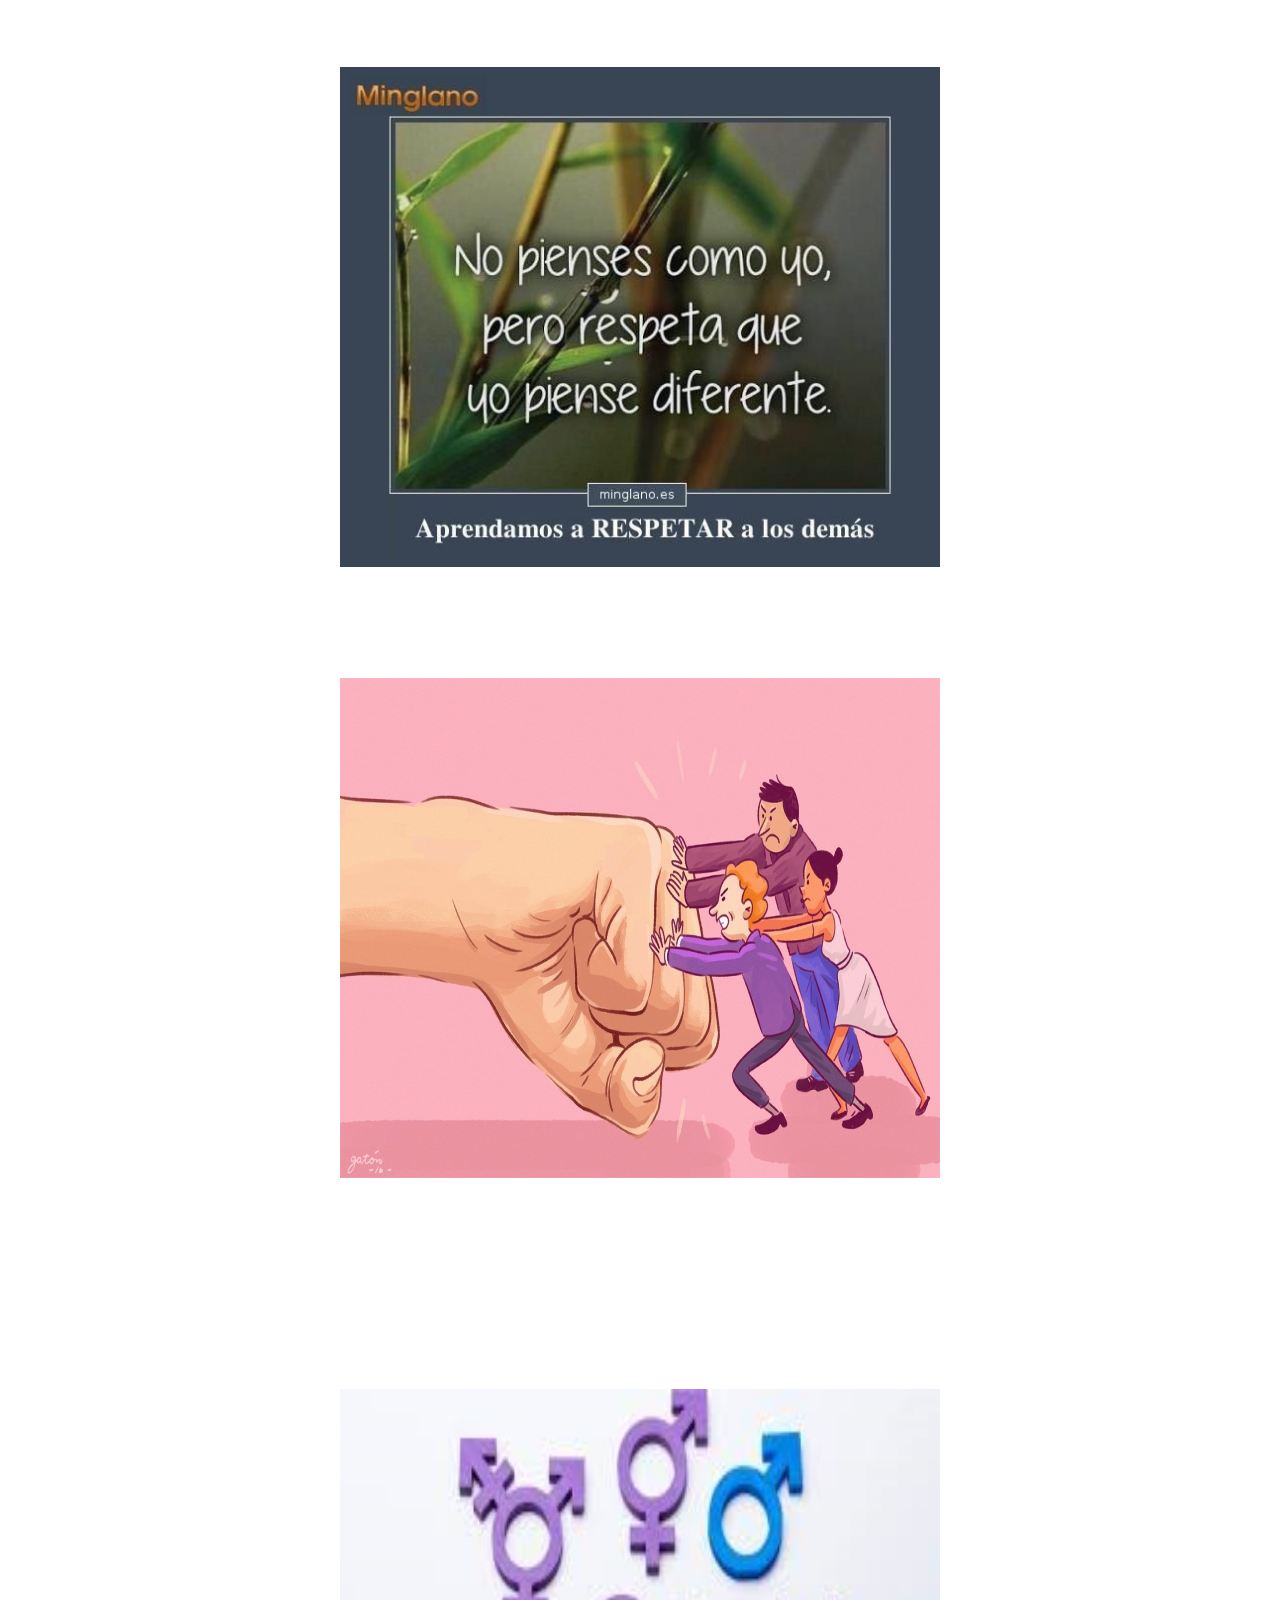
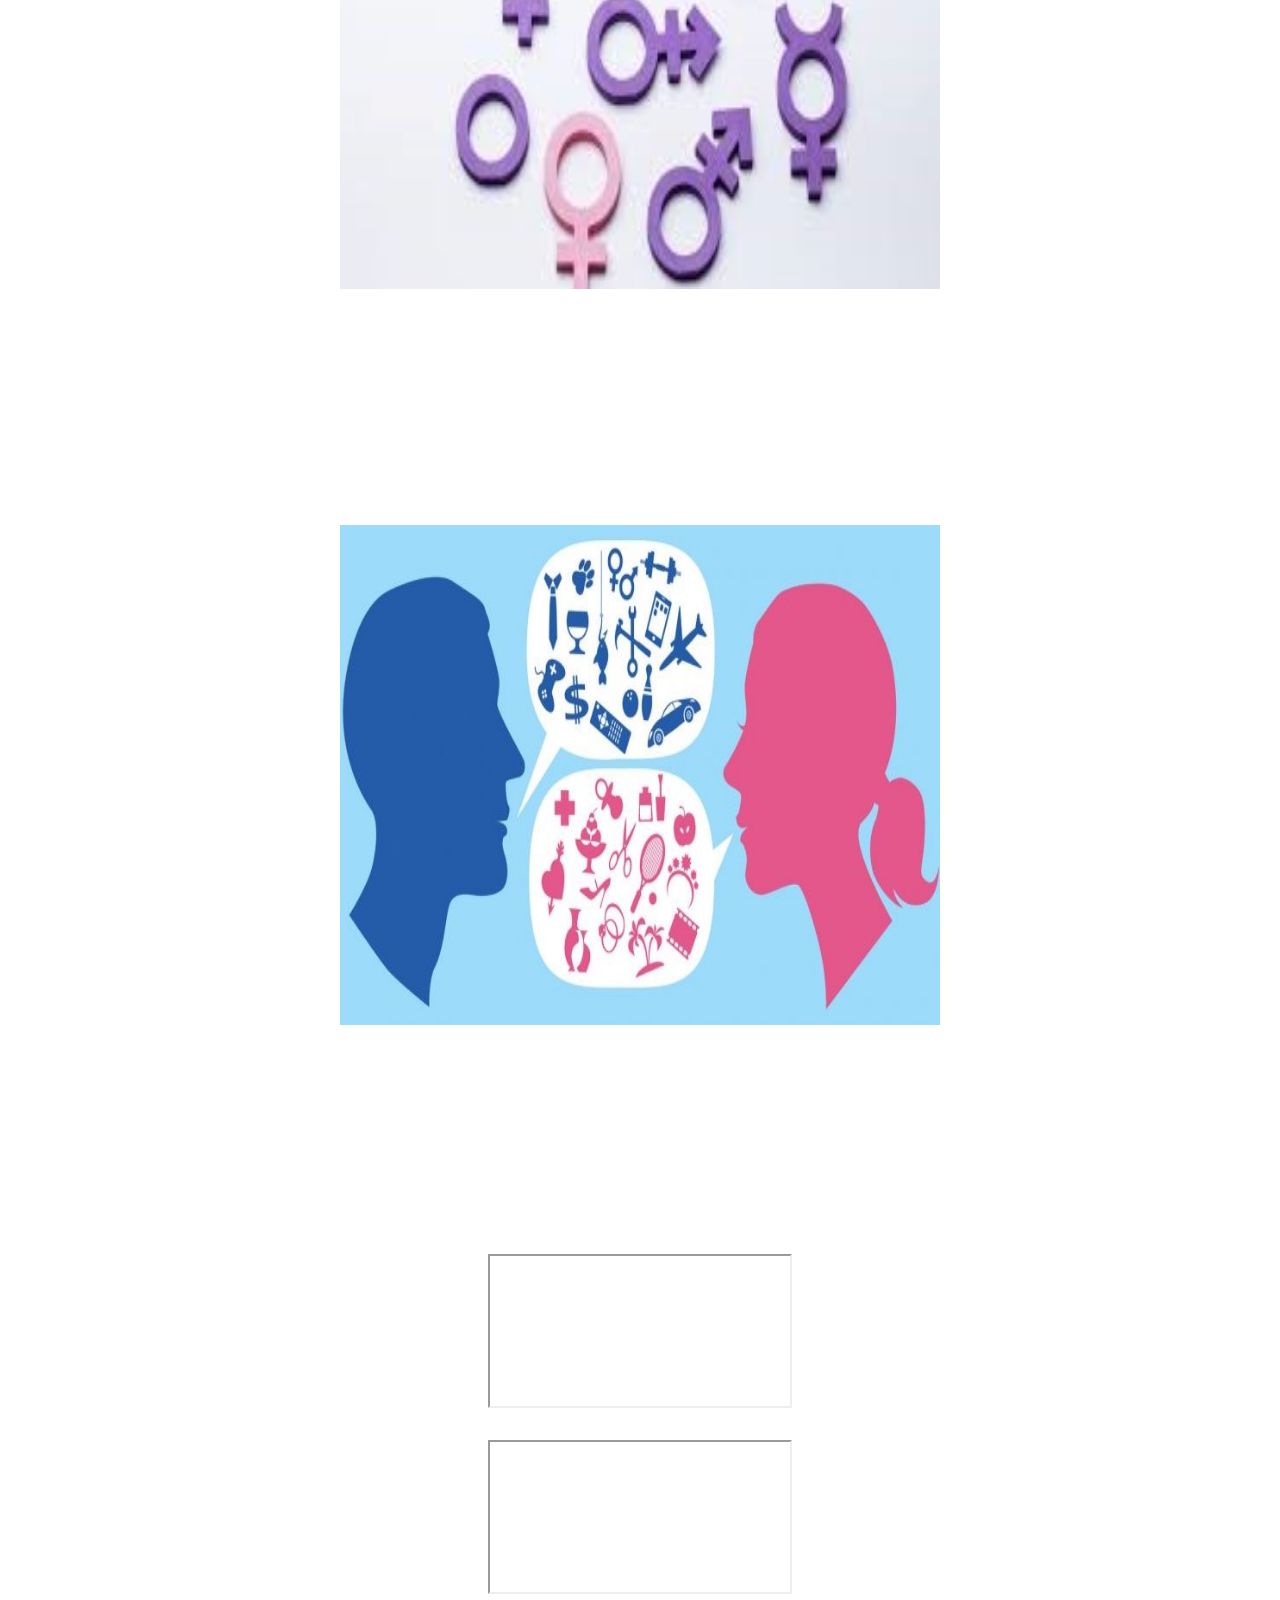
<file: ingles3.html>
<!DOCTYPE html>
<html lang="en">

<head>
    <meta charset="UTF-8">
    <meta http-equiv="X-UA-Compatible" content="IE=edge">
    <meta name="viewport" content="width=device-width, initial-scale=1.0">
    <title>PROYECTO INTEGRADO</title>
    <link rel="stylesheet" href="style.css">
    <link rel="icon" href="Batman-Logo.png">
</head>
<style>
    body {
            color: white;
    }

    .img{
        width: 600px;
        height: 500px;
    }
</style>

<body>
    

    <header class ="header">

      <div class ="logo">menu</div>
       <input type="checkbox" id="toggle">
       
       <nav class="navigation">

                            <ul>
                                <li><a href="index.html">inicio</a></li>
                                <li><a href="#">tecnologia</a>
                                    <ul>
                                        <li><a href="tecnologia.html">periodo uno</a></li>
                                        <li><a href="tecno2.html">periodo dos</a></li>
                                        <li><a href="tecno3.html">periodo tres</a></li>
                                    </ul>
                                </li>
                                <li><a href="#">sociales</a>
                                    <ul>
                                        <li><a href="sociales.html">periodo uno</a></li>
                                        <li><a href="sociales2.html">periodo dos</a></li>
                                        <li><a href="sociales3.html">periodo tres</a></li>
                                    </ul>
                                </li>
                                <li><a href="#">ingles</a>
                                <ul>
                                    <li><a href="Ingles.html">periodo uno</a></li>
                                    <li><a href="ingles2.html">periodo dos</a></li>
                                    <li><a href="ingles3.html">periodo tres</a></li>
                                </ul>
                                </li>
                                <li><a href="contacto.html">contacto</a>
                                </li>
                                
                            </li>
            </ul>                    
                       
                            
                                
                                
                                
                            

       </nav>
    </header>
    <center>
        <br>
        <br>
        <br>
        <br>
        <br>
        <h1>INGLES.</h1>
<br>
<br>
<h2>TALLER INGLES.</h2>
<h3>PUNTO 1</h3>
<h3>A.</h3>
<h3>RULE  1:</h3>
<p>Trear others the way you wish to be treated.</p>
    <p>The good old Golden rule says it all: empatry, tolerance and peace. This principle teaches you to love yourself and love others. It spans cultures and faiths and is a universal age old consept which can't fail !</p>
    <img src="a.jpg" class="img">
 

<h3>RULE 2:</h3>
<p>Listen to hear what others have tos say, not to speak.</p>
    <p>Engage in dialogue whith an open mind and the real will to listen to others. Only then will you be able to understand each other and build bringes. Change cannot happen and peace cannot be stabliched if people are unable to communicate with others; to listen to their experiences and views and show empathy, understanding and compassion.</p>
<img src="b.jpg" class="img">
        <h3>RULE 3:</h3>
<p>Accept difference of opinión </p>
<p>We all have different opinions and we may not all agree on the same things. Building compromise and mutual understanding is incredibly importan. Sometimes we simply need to agree to disagree and recognise that  there are different beliefs and forms of expression othan our own.</p>
 <img src="c.jpg" class="img">
    <h3>RULE 4:</h3>
<p>Do not fight violence withe violence.</p>
<p>Violence is never the answer. Peace can only be brought though free will, dialogue, empathy and forgiveness. Do not stop to same level as someone who is violent and therefore continue the vicious cycle. This does not change anything.</p>
 <img src="d.jpg" class="img">
    <h3>RULE 5:</h3>
<p>Accept that identity is fluid.</p>
<p>Any one person can have multiple aspects to their identity. Identity comprises many elements such as nationality,</p>
<p>cultural-linguistic origin, age and religious beliefs. Identity can and does change, taking on many new forms and</p>
<p>means of personal expression as we learn new languages, move home, adopt new beliefs, marry into a dif erent</p>
<p>tradition and experience life! Do not put people into a box. Avoid categorising people according to and us vs.</p>
<p>them narrative and remember: we are all singular individuals with unique experiences. Such approaches and</p>
<p>narratives are highly divisive and unproductive.</p>
<img src="e2.jpg" class="img">
 
    <h3>RULE 6:</h3>
<p>Avoid stereotypes.</p>
<p>Take people for the individuals they are. Avoid</p>
<p>misconceptions, stereotypes and toxic narratives and get to</p>
<p>know a person instead. This will avoid of ence,</p>
<p>misunderstandings and ultimately help you to create a real</p>
<p>bond with others based on true understanding, empathy and</p>
<p>trust. After all, no one likes to be judged – especially from</p>
<p>the outside</p>
 <img src="f.jpg" class="img">
    <h3>B.</h3>
        <h3>PASADO SIMPLE.</h3>
<p>-I WILL TREAT MY MOTHER LIKE SHE IS TREATING ME</p>
<h3>PRESENTE PERFECTO</h3>
    <p>-I TREATED MY MOTHER LIKE SHE WANTED TO BE A TREATERS</p>

<h2>PUNTO 2.</h2>
<br>
<br>
<iframe src="https://drive.google.com/file/d/1gNwRIE8FElAkVDe-EcTpX9-kz53YuFQL/preview" allow="autoplay"></iframe>
<br>
<br>
<iframe src="https://drive.google.com/file/d/1aqh8oen5yzuUh9rp4q2QcSBoRD_kQHbQ/preview" allow="autoplay"></iframe>
</center>

</body>

</html>
</file>
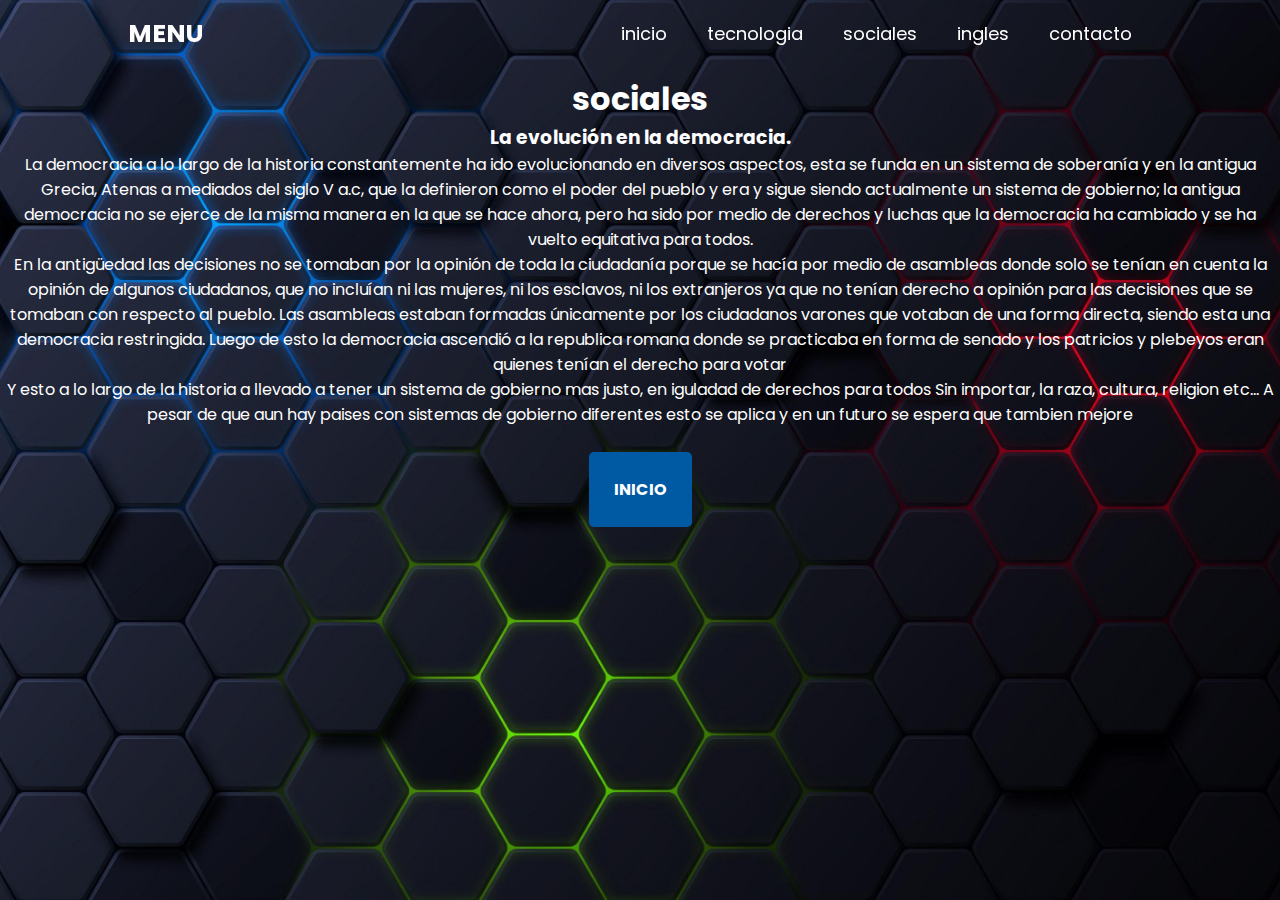
<file: sociales.html>
<!DOCTYPE html>
<html lang="en">

<head>
    <meta charset="UTF-8">
    <meta name="viewport" content="width=device-width, initial-scale=1.0">
    <title>Sociales</title>
    <link rel="stylesheet" href="style.css">
 
</head>
    
   

    <style>
        body {
            background-image: url(5073414.jpg);
            color: white;
        }
    </style>

<body>

    <header class ="header">

        <div class ="logo">menu</div>
         <input type="checkbox" id="toggle">
         
         <nav class="navigation">
  
                              <ul>
                                  <li><a href="index.html">inicio</a></li>
                                  <li><a href="#">tecnologia</a>
                                      <ul>
                                          <li><a href="tecnologia.html">periodo uno</a></li>
                                          <li><a href="tecno2.html">periodo dos</a></li>
                                          <li><a href="tecno3.html">periodo tres</a></li>
                                      </ul>
                                  </li>
                                  <li><a href="#">sociales</a>
                                      <ul>
                                          <li><a href="sociales.html">periodo uno</a></li>
                                          <li><a href="sociales2.html">periodo dos</a></li>
                                          <li><a href="sociales3.html">periodo tres</a></li>
                                      </ul>
                                  </li>
                                  <li><a href="#">ingles</a>
                                  <ul>
                                      <li><a href="Ingles.html">periodo uno</a></li>
                                      <li><a href="ingles2.html">periodo dos</a></li>
                                      <li><a href="ingles3.html">periodo tres</a></li>
                                  </ul>
                                  </li>
                                  <li><a href="contacto.html">contacto</a>
                                  </li>
                                  
                              </li>
              </ul>                    
                         
                              
                                  
                                  
                                  
                              
  
         </nav>
      </header>
    <center>
        <br>
        <br>
        <br>
        <h1>sociales</h1>
        <h3>La evolución en la democracia.</h3>

        <p>La democracia a lo largo de la historia constantemente ha ido evolucionando en diversos aspectos, esta se
            funda en un sistema de soberanía y en la antigua Grecia, Atenas a mediados del siglo V a.c, que la
            definieron como el poder del pueblo y era y sigue siendo actualmente un sistema de gobierno; la antigua
            democracia no se ejerce de la misma manera en la que se hace ahora, pero ha sido por medio de derechos y
            luchas que la democracia ha cambiado y se ha vuelto equitativa para todos.</p>

        <p>En la antigüedad las decisiones no se tomaban por la opinión de toda la ciudadanía porque se hacía por medio
            de asambleas donde solo se tenían en cuenta la opinión de algunos ciudadanos, que no incluían ni las
            mujeres, ni los esclavos, ni los extranjeros ya que no tenían derecho a opinión para las decisiones que se
            tomaban con respecto al pueblo. Las asambleas estaban formadas únicamente por los ciudadanos varones que
            votaban de una forma directa, siendo esta una democracia restringida. Luego de esto la democracia ascendió a
            la republica romana donde se practicaba en forma de senado y los patricios y plebeyos eran quienes tenían el
            derecho para votar</p>

        <p> Y esto a lo largo de la historia a llevado a tener un sistema de gobierno mas justo, en iguladad de derechos
            para todos Sin importar, la raza, cultura, religion etc... A pesar de que aun hay paises con sistemas de
            gobierno diferentes
            esto se aplica y en un futuro se espera que tambien mejore </p>

            <a class="btn" href="index.html">inicio</a>
    </center>
        
    </center>
</body>

</html>
</file>
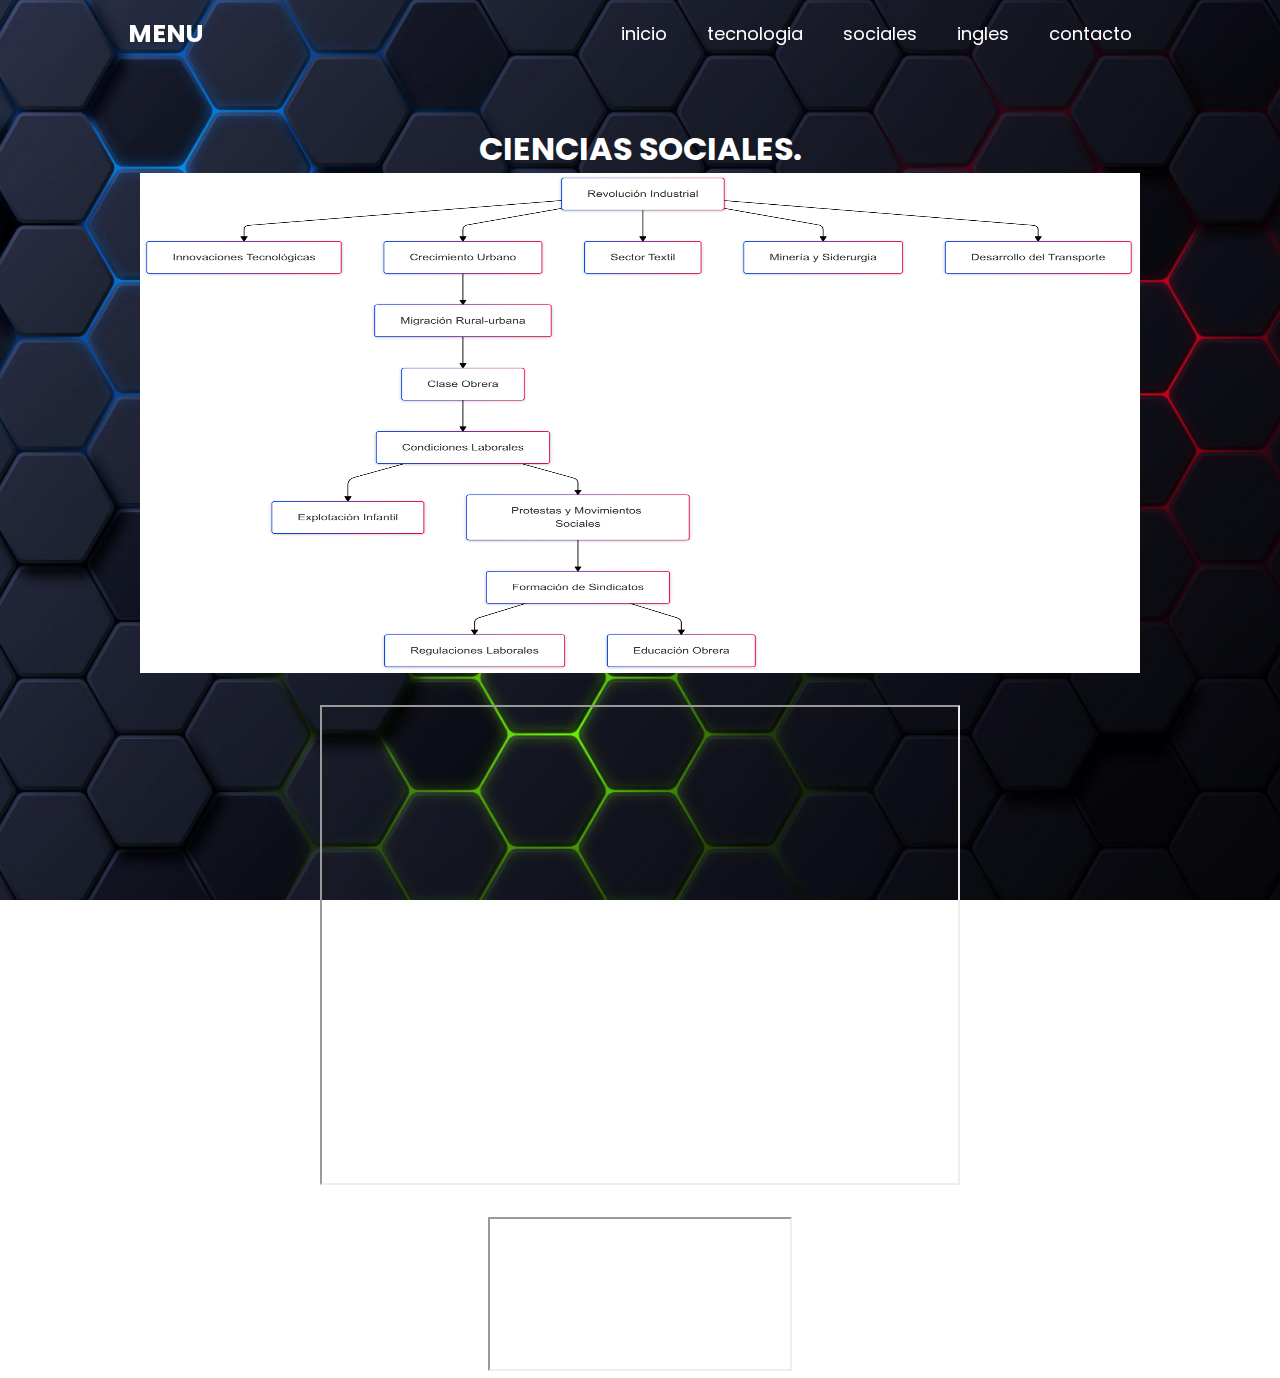
<file: sociales3.html>
<!DOCTYPE html>
<html lang="en">

<head>
    <meta charset="UTF-8">
    <meta http-equiv="X-UA-Compatible" content="IE=edge">
    <meta name="viewport" content="width=device-width, initial-scale=1.0">
    <title>PROYECTO INTEGRADO</title>
    <link rel="stylesheet" href="style.css">
    <link rel="icon" href="Batman-Logo.png">
</head>
<style>
    body {
            color: white;
    }

    img{
        width: 1000px;
        height: 500px;
    }
</style>

<body>
    

    <header class ="header">

      <div class ="logo">menu</div>
       <input type="checkbox" id="toggle">
       
       <nav class="navigation">

                            <ul>
                                <li><a href="index.html">inicio</a></li>
                                <li><a href="#">tecnologia</a>
                                    <ul>
                                        <li><a href="tecnologia.html">periodo uno</a></li>
                                        <li><a href="tecno2.html">periodo dos</a></li>
                                        <li><a href="tecno3.html">periodo tres</a></li>
                                    </ul>
                                </li>
                                <li><a href="#">sociales</a>
                                    <ul>
                                        <li><a href="sociales.html">periodo uno</a></li>
                                        <li><a href="sociales2.html">periodo dos</a></li>
                                        <li><a href="sociales3.html">periodo tres</a></li>
                                    </ul>
                                </li>
                                <li><a href="#">ingles</a>
                                <ul>
                                    <li><a href="Ingles.html">periodo uno</a></li>
                                    <li><a href="ingles2.html">periodo dos</a></li>
                                    <li><a href="ingles3.html">periodo tres</a></li>
                                </ul>
                                </li>
                                <li><a href="contacto.html">contacto</a>
                                </li>
                                
                            </li>
            </ul>                    
                       
                            
                                
                                
                                
                            

       </nav>
    </header>
    <center>
        <br>
        <br>
        <br>
        <br>
        <br>
        <h1>CIENCIAS SOCIALES.</h1>
        <img src="kya.png" class="img">
        <br>
        <br>
        <iframe src="https://drive.google.com/file/d/1Ha0mRjHNjkcxjH67SasW6wOOjoi3NHfd/preview" width="640" height="480" allow="autoplay"></iframe>
        <br>
        <br>
        <iframe src="https://drive.google.com/file/d/1M0J6yOQOtUbA7-lHKhG96nWh8l5cHTkq/preview" allow="autoplay"></iframe>
</center>

</body>

</html>
</file>
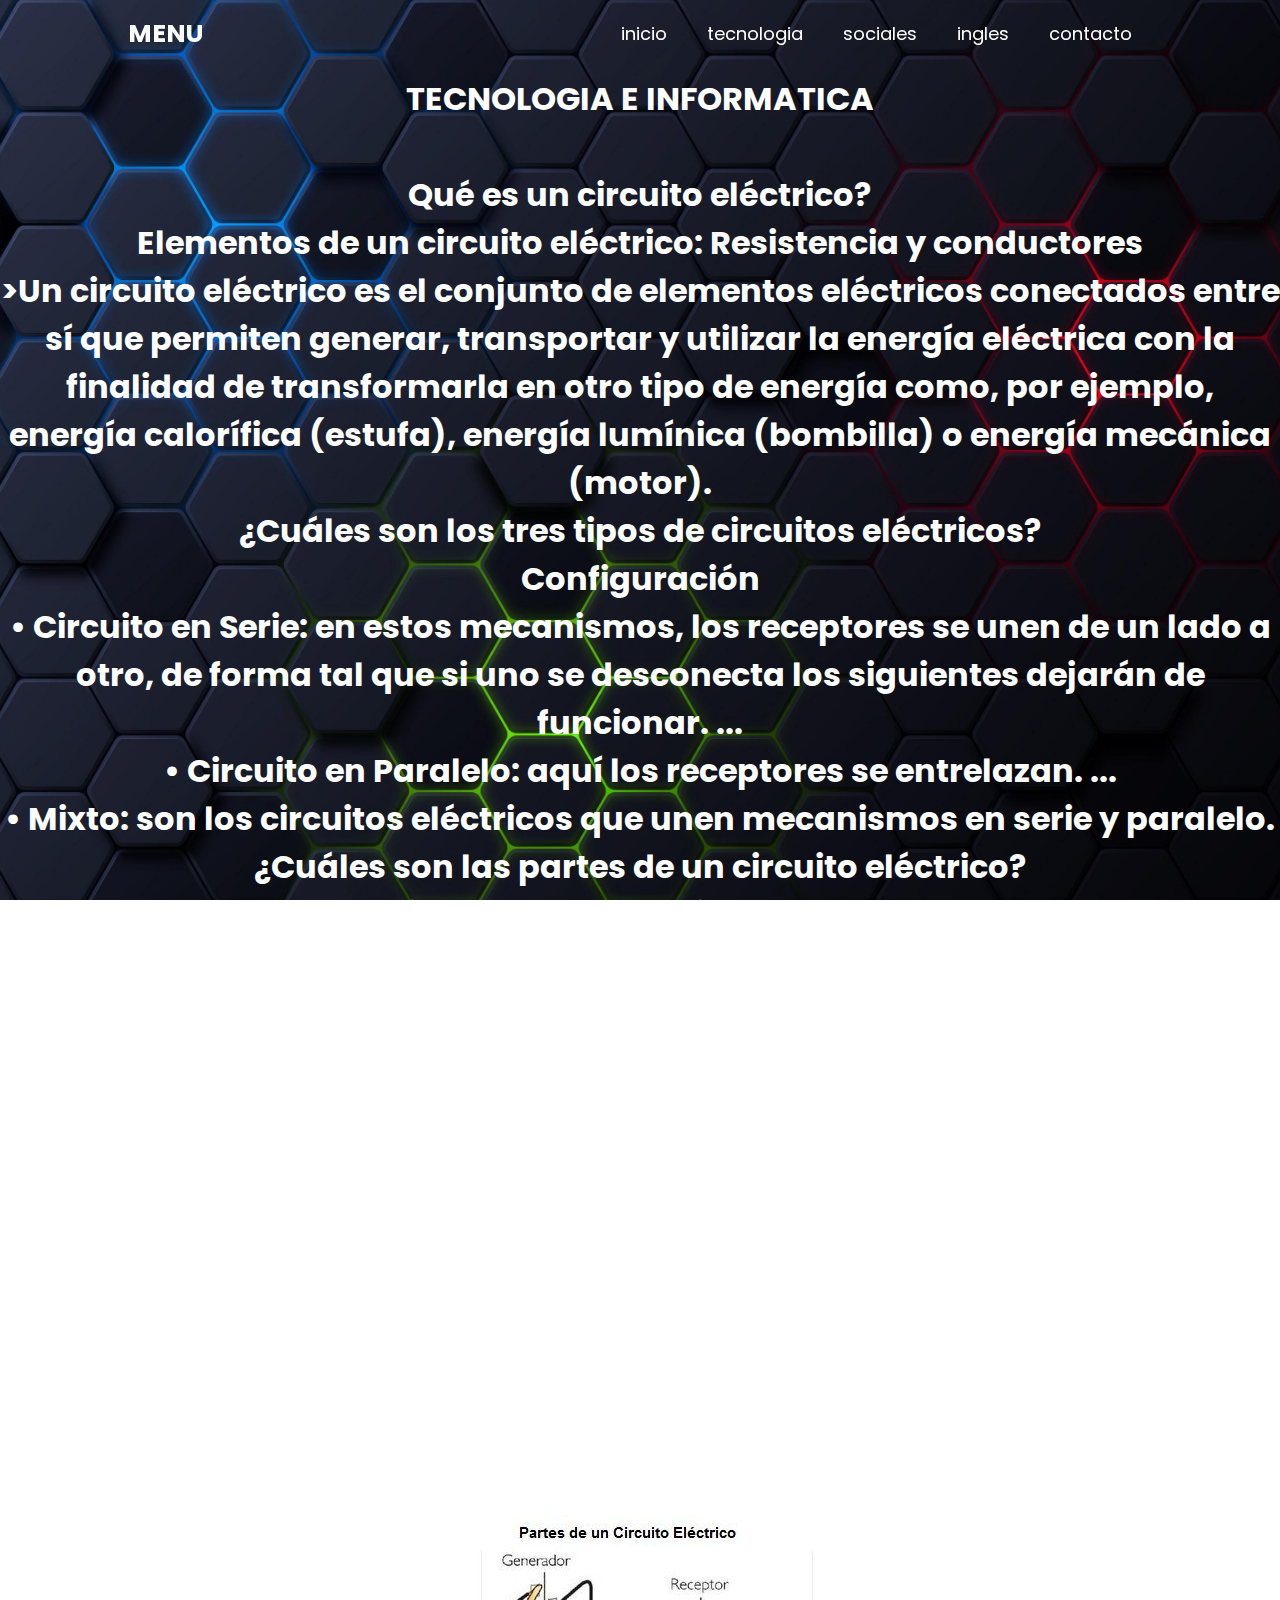
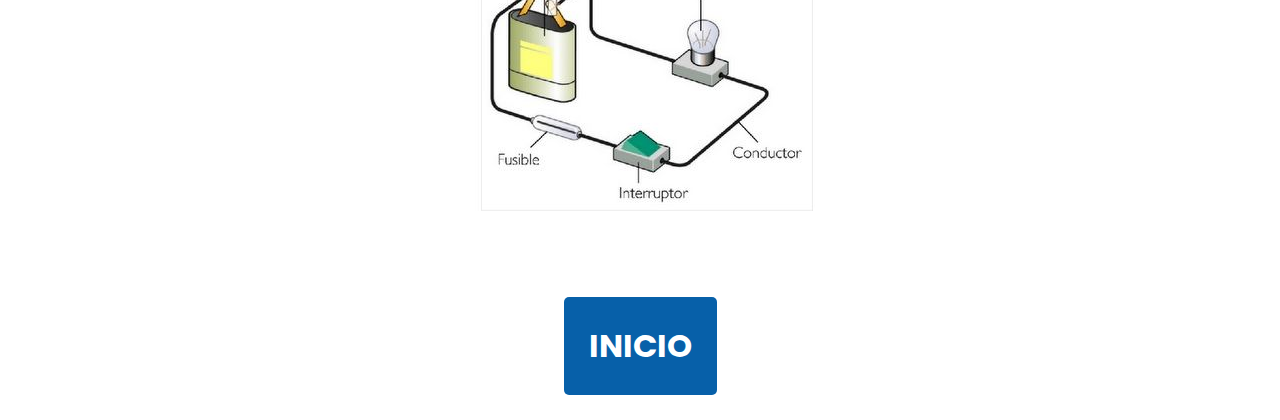
<file: tecno2.html>
<!DOCTYPE html>
<html lang="en">

<head>
    <meta charset="UTF-8">
    <meta http-equiv="X-UA-Compatible" content="IE=edge">
    <meta name="viewport" content="width=device-width, initial-scale=1.0">
    <title>PROYECTO INTEGRADO</title>
    <link rel="stylesheet" href="style.css">
    <link rel="icon" href="Batman-Logo.png">
</head>
<style>
    body {
            color: white;
    }
</style>

<body>
    

    <header class ="header">

      <div class ="logo">menu</div>
       <input type="checkbox" id="toggle">
       
       <nav class="navigation">

                            <ul>
                                <li><a href="index.html">inicio</a></li>
                                <li><a href="#">tecnologia</a>
                                    <ul>
                                        <li><a href="tecnologia.html">periodo uno</a></li>
                                        <li><a href="tecno2.html">periodo dos</a></li>
                                        <li><a href="tecno3.html">periodo tres</a></li>
                                    </ul>
                                </li>
                                <li><a href="#">sociales</a>
                                    <ul>
                                        <li><a href="sociales.html">periodo uno</a></li>
                                        <li><a href="sociales2.html">periodo dos</a></li>
                                        <li><a href="sociales3.html">periodo tres</a></li>
                                    </ul>
                                </li>
                                <li><a href="#">ingles</a>
                                <ul>
                                    <li><a href="Ingles.html">periodo uno</a></li>
                                    <li><a href="ingles2.html">periodo dos</a></li>
                                    <li><a href="ingles3.html">periodo tres</a></li>
                                </ul>
                                </li>
                                <li><a href="contacto.html">contacto</a>
                                </li>
                                
                            </li>
            </ul>                    
                       
                            
                                
                                
                                
                            

       </nav>
    </header>
<center>
        <br>
        <br>
        <br>
        <h1>TECNOLOGIA E INFORMATICA
            <br>
            <br>
            <div class="imagent"></div>
            

        <p>Qué es un circuito eléctrico?</p>
           <p>Elementos de un circuito eléctrico: Resistencia y conductores</p>
            <p>>Un circuito eléctrico es el conjunto de elementos eléctricos conectados entre sí que permiten generar, transportar y utilizar la energía eléctrica con la finalidad de transformarla en otro tipo de energía como, por ejemplo, energía calorífica (estufa), energía lumínica (bombilla) o energía mecánica (motor).</p>
            
                <p>¿Cuáles son los tres tipos de circuitos eléctricos?</p>
                    <p>Configuración
                        <p>•	Circuito en Serie: en estos mecanismos, los receptores se unen de un lado a otro, de forma tal que si uno se desconecta los siguientes dejarán de funcionar. ...</p>
                            <p>•	Circuito en Paralelo: aquí los receptores se entrelazan. ...</p>
                                <p>•	Mixto: son los circuitos eléctricos que unen mecanismos en serie y paralelo.</p>
            
                                    <p>¿Cuáles son las partes de un circuito eléctrico?</p>
                                        <p>▷ ¿Qué es un Circuito Eléctrico? | voltione</p>
                                            <p> Las partes de un circuito eléctrico básico son:</p>
                                                <p>Generador: producen y mantienen la corriente eléctrica por el circuito.</p>
                                                    <p> Conductores: es por donde se mueve la corriente eléctrica de un elemento a otro del circuito.</p>
                                                        <p> Receptores: son los elementos que transforman la energía eléctrica que les llega en otro tipo de enertgia </p>
            
            
            
                                                            <p>¿Cuántos elementos eléctricos?</p>
                                                                <p>Un circuito eléctrico consta de cinco tipos de elementos fundamentales: elementos generadores, elementos conductores, elementos receptores, elementos de maniobra y control e por último elementos de protección. Para que exista un circuito tien que haber, por lo menos, un generador, un medio conductor y un receptor.</p>


                                                                <img src="partes-circuitos-electricos.jpg" alt="imagent">
                                                                <br>
                                                                <br>
                                                                <a class="btn" href="index.html">inicio</a>
    
</center>

</body>

</html>
</file>
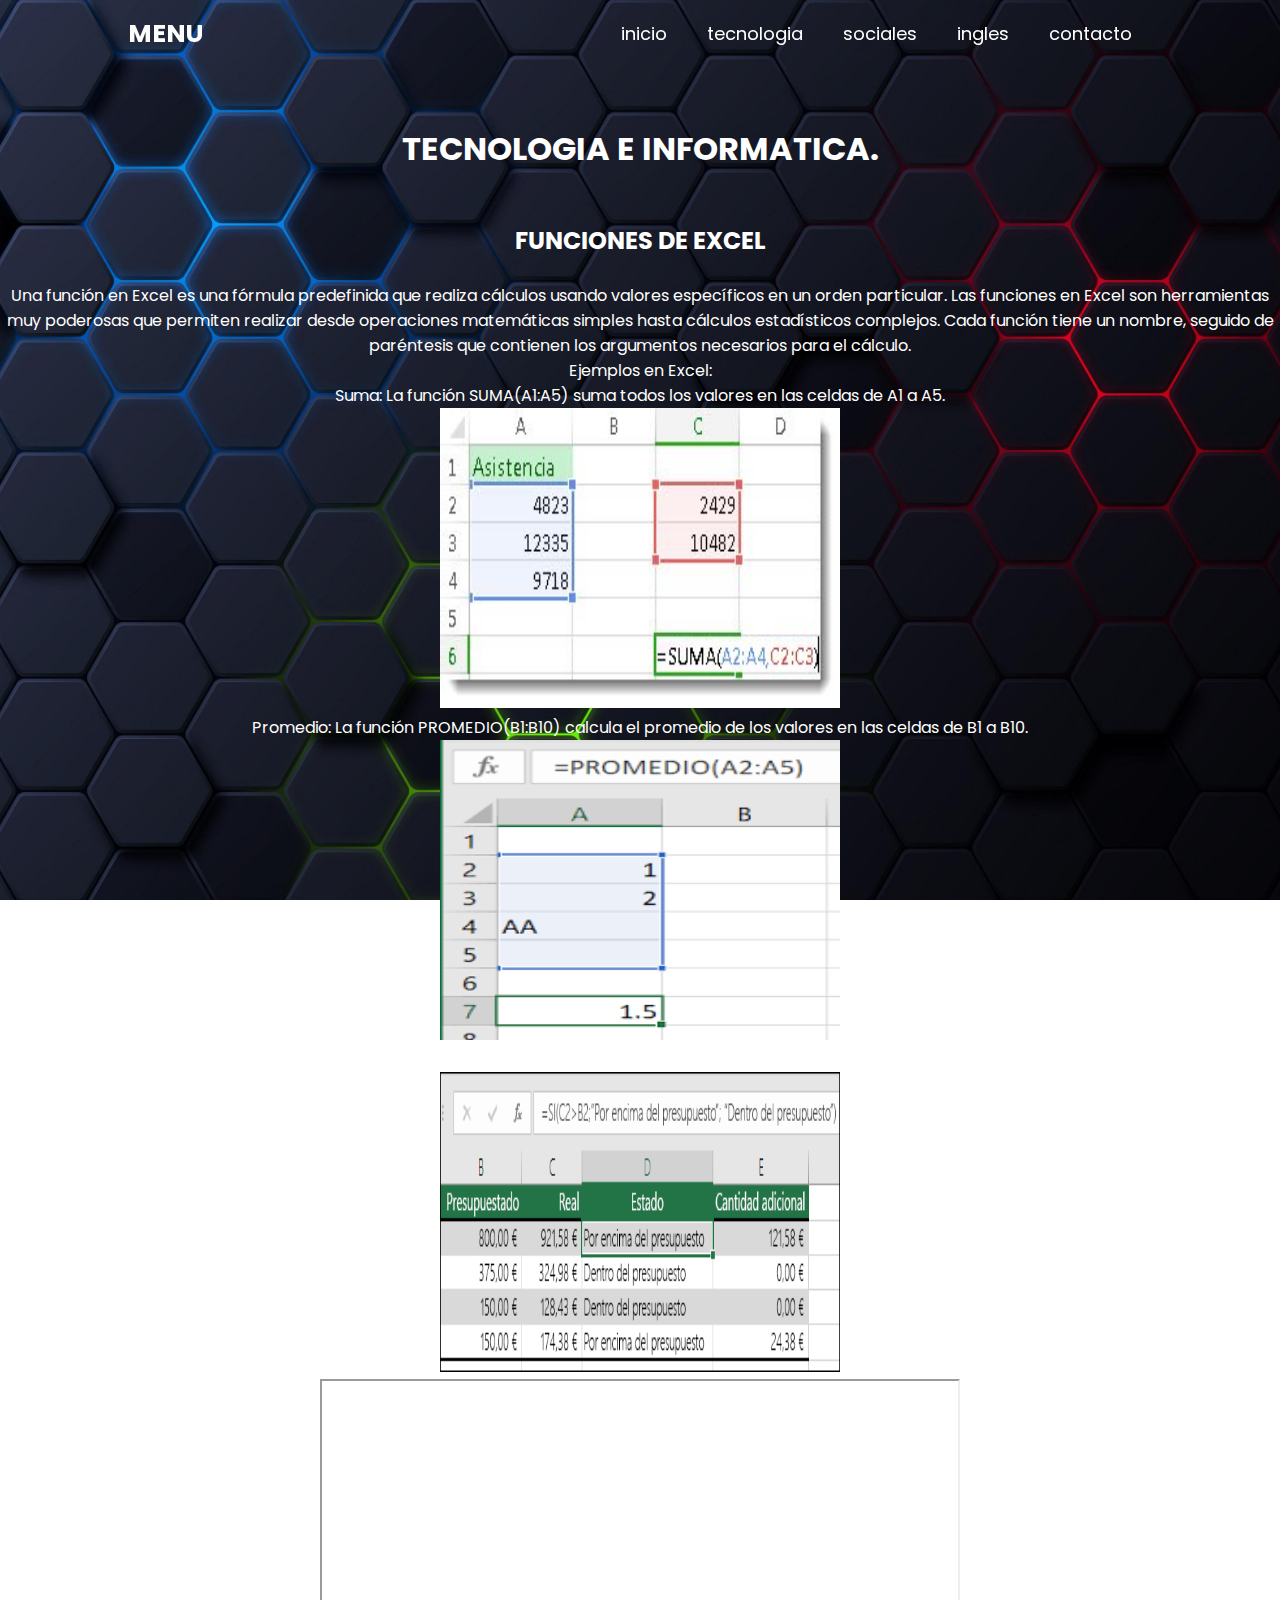
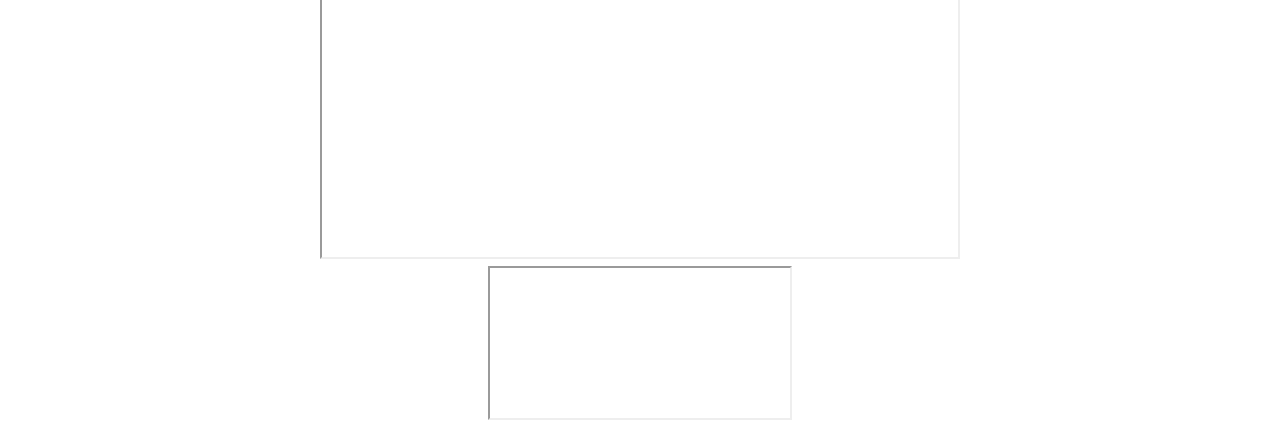
<file: tecno3.html>
<!DOCTYPE html>
<html lang="en">

<head>
    <meta charset="UTF-8">
    <meta http-equiv="X-UA-Compatible" content="IE=edge">
    <meta name="viewport" content="width=device-width, initial-scale=1.0">
    <title>PROYECTO INTEGRADO</title>
    <link rel="stylesheet" href="style.css">
    <link rel="icon" href="Batman-Logo.png">
</head>
<style>
    body {
            color: white;
    }

    img {
        width: 400px;
        height: 300px;
    }
</style>

<body>
    

    <header class ="header">

      <div class ="logo">menu</div>
       <input type="checkbox" id="toggle">
       
       <nav class="navigation">

                            <ul>
                                <li><a href="index.html">inicio</a></li>
                                <li><a href="#">tecnologia</a>
                                    <ul>
                                        <li><a href="tecnologia.html">periodo uno</a></li>
                                        <li><a href="tecno2.html">periodo dos</a></li>
                                        <li><a href="tecno3.html">periodo tres</a></li>
                                    </ul>
                                </li>
                                <li><a href="#">sociales</a>
                                    <ul>
                                        <li><a href="sociales.html">periodo uno</a></li>
                                        <li><a href="sociales2.html">periodo dos</a></li>
                                        <li><a href="sociales3.html">periodo tres</a></li>
                                    </ul>
                                </li>
                                <li><a href="#">ingles</a>
                                <ul>
                                    <li><a href="Ingles.html">periodo uno</a></li>
                                    <li><a href="ingles2.html">periodo dos</a></li>
                                    <li><a href="ingles3.html">periodo tres</a></li>
                                </ul>
                                </li>
                                <li><a href="contacto.html">contacto</a>
                                </li>
                                
                            </li>
            </ul>                    
                       
                            
                                
                                
                                
                            

       </nav>
    </header>
    <center>
        <br>
        <br>
        <br>
        <br>
        <br>
        <h1>TECNOLOGIA E INFORMATICA.</h1>
        <br>
        <br>
        <h2>FUNCIONES DE EXCEL</h2>
        <br>

<p>Una función en Excel es una fórmula predefinida que realiza cálculos usando valores específicos en un orden particular. Las funciones en Excel son herramientas muy poderosas que permiten realizar desde operaciones matemáticas simples hasta cálculos estadísticos complejos. Cada función tiene un nombre, seguido de paréntesis que contienen los argumentos necesarios para el cálculo.</p>

<p>Ejemplos en Excel:</p>
<p>Suma: La función SUMA(A1:A5) suma todos los valores en las celdas de A1 a A5.</p>
<img src="e.jpg" class="img">
<br>
<p>Promedio: La función PROMEDIO(B1:B10) calcula el promedio de los valores en las celdas de B1 a B10.</p>
<img src="f.png" class="img">
<br>
<p>Si: La función SI(C1>50, "Aprobado", "Reprobado") verifica si el valor en C1 es mayor que 50 y devuelve "Aprobado" si es cierto, o "Reprobado" si es falso.</p>
<img src="g.png" class="img">
<br>





<iframe src="https://drive.google.com/file/d/1E85bgt-fD89_Kw-AixF6YH85XEU3BgMH/preview" width="640" height="480" allow="autoplay"></iframe>
<br>
<iframe src="https://drive.google.com/file/d/1ZVqjmV_rYeRK7wGc9ZqbAHWeM8uvzJWL/preview" allow="autoplay"></iframe>
        </center>
    

</body>

</html>
</file>
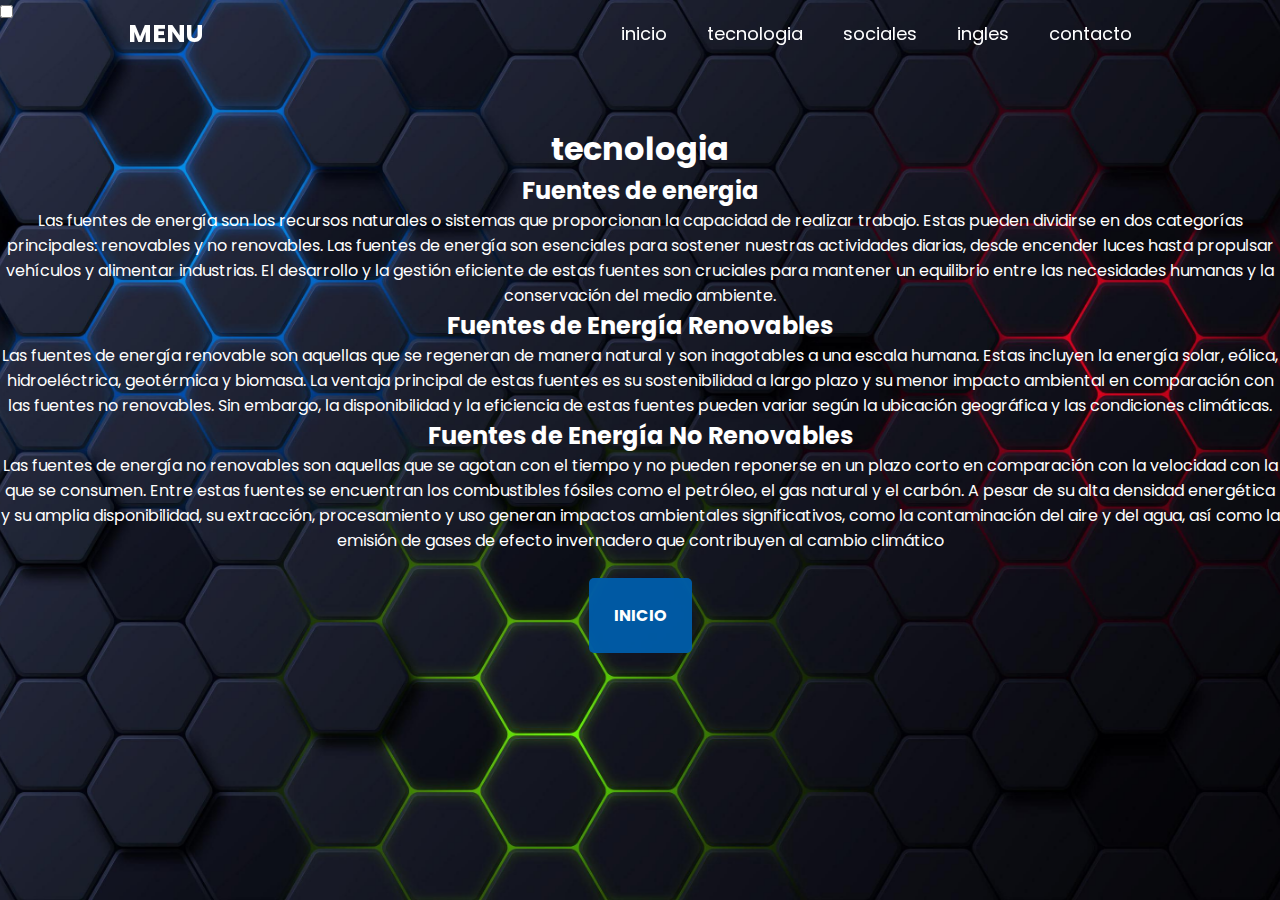
<file: tecnologia.html>
<!DOCTYPE html>
<html lang="en">

<head>
    <meta charset="UTF-8">
    <meta name="viewport" content="width=device-width, initial-scale=1.0">
    <title>tecnologia</title>
    <link rel="stylesheet" href="style.css">
    <link rel="icon" href="Batman-Logo.png">
 </head>
    <style>
        body {
            background-image: url(5073414.jpg);
            color: white;
        }
    </style>

<body>

    <header class ="header">

        <label for="menu-toggle" class="menu-label">Menú</label>

        <div class ="logo">menu</div>
         <input type="checkbox" id="toggle">
         
         <nav class="navigation">
  
                              <ul>
                                  <li><a href="index.html">inicio</a></li>
                                  <li><a href="#">tecnologia</a>
                                      <ul>
                                          <li><a href="tecnologia.html">periodo uno</a></li>
                                          <li><a href="tecno2.html">periodo dos</a></li>
                                          <li><a href="tecno3.html">periodo tres</a></li>
                                      </ul>
                                  </li>
                                  <li><a href="#">sociales</a>
                                      <ul>
                                          <li><a href="sociales.html">periodo uno</a></li>
                                          <li><a href="sociales2.html">periodo dos</a></li>
                                          <li><a href="sociales3.html">periodo tres</a></li>
                                      </ul>
                                  </li>
                                  <li><a href="#">ingles</a>
                                  <ul>
                                      <li><a href="Ingles.html">periodo uno</a></li>
                                      <li><a href="ingles2.html">periodo dos</a></li>
                                      <li><a href="ingles3.html">periodo tres</a></li>
                                  </ul>
                                  </li>
                                  <li><a href="contacto.html">contacto</a>
                                  </li>
                                  
                              </li>
              </ul>                    
                         
                              
                                  
                                  
                                  
                              
            </div>
         </nav>
      </header>

      <input type="checkbox" id="menu-toggle" class="menu-toggle">

    <center>
        <br>
        <br>
        <br>
        <br>

        <h1>tecnologia</h1>
        <h2>Fuentes de energia</h2>
        <p>Las fuentes de energía son los recursos naturales o sistemas que proporcionan la capacidad de realizar
            trabajo. Estas pueden dividirse en dos categorías principales: renovables y no renovables. Las fuentes de
            energía son esenciales para sostener nuestras actividades diarias, desde encender luces hasta propulsar
            vehículos y alimentar industrias. El desarrollo y la gestión eficiente de estas fuentes son cruciales para
            mantener un equilibrio entre las necesidades humanas y la conservación del medio ambiente.</p>

        <h2>Fuentes de Energía Renovables</h2>

        <p>Las fuentes de energía renovable son aquellas que se regeneran de manera natural y son inagotables a una
            escala
            humana. Estas incluyen la energía solar, eólica, hidroeléctrica, geotérmica y biomasa. La ventaja principal
            de estas fuentes es su sostenibilidad a largo plazo y su menor impacto ambiental en comparación con las
            fuentes no renovables. Sin embargo, la disponibilidad y la eficiencia de estas fuentes pueden variar según
            la ubicación geográfica y las condiciones climáticas.</p>

        <h2>Fuentes de Energía No Renovables</h2>

        <p>Las fuentes de energía no renovables son aquellas que se agotan con el tiempo y no pueden reponerse en un
            plazo corto en comparación con la velocidad con la que se consumen. Entre estas fuentes se encuentran
            los combustibles fósiles como el petróleo, el gas natural y el carbón. A pesar de su alta densidad
            energética y su amplia disponibilidad, su extracción, procesamiento y uso generan impactos ambientales
            significativos, como la contaminación del aire y del agua, así como la emisión de gases de efecto
            invernadero que contribuyen al cambio climático</p>

            <a class="btn" href="index.html">inicio</a>
        
    </center>

</body>

</html>
</file>
<file: style.css>
@import url('https://fonts.googleapis.com/css2?family=Poppins:ital,wght@1,600&display=swap');

*{
  padding: 0;
  margin: 0;
  box-sizing: border-box;
  text-decoration: none;
  list-style: none;

}

.btn {
  display: inline-block;
  background-color: rgba(0, 92, 167, 0.973);
  color: white;
  text-transform: uppercase;
  text-decoration: none;
  font-weight: 700;
  border-radius: 5px;
  padding: 25px;
  margin: 25px;
}


body{
  font-family: "Poppins", sans-serif;
  min-height: 100vh;
  box-sizing: border-box;
  background-image:url(5073414.jpg);
  background-position: center center;
  background-repeat: no-repeat;
  background-size: cover;
  background-attachment: fixed;

}

.container{
  max-width: 1200px;
  margin: 0 auto;

}

.content{
  min-height: 80px;
  background: linear-gradient(
    90deg,
    rgba(203,18,133,1)0%,
    rgba(80,49,145,1)70%
  );
}

.header{

  position: fixed;
  top: 0;
  left: 0;
  right: 0;
  background-color: rgba(1, 1, 1, 0,7);
  padding: 0px 10%;
  display: flex;
  align-items: center;
  justify-content: space-between;
  z-index: 1000;
}

.logo{
  font-size: 25px;
  text-transform: uppercase;
  color: #ffffff;
  font-weight: 700;
}

.navigation ul{

  list-style: none;

}

.header .navigation ul li{
  float: left;
  position: relative;

}

.header .navigation ul li a{
  font-size: 18px;
  color: #ffffff;
  text-decoration: none;
  padding: 20px;
  display: block;
  transition: all ,1s ease;

}

.header .navigation ul li a:hover{
  background-color: #685cfe;
}

.header .navigation ul li ul {
  position: absolute;
  right: 0;
  width: 300px;
  background-color: rgba(1, 1, 1, 0,7);
  display: none;
}

.header .navigation ul li ul li a{
  font-size: 15px;
  text-transform: capitalize;
}

.header .navigation ul li ul li ul{
  position: absolute;
  top: 0;
  right: 300px;
}

.header .navigation ul li ul li{
  width: 100%;

}

.header .navigation ul li:hover > ul{
  display: initial;

}

#toggle,
.header label{
  display: none;
  cursor: pointer;
}

.menu{
  position: absolute;
  top: 10px;
  left: 0;
  right: 0;
  display: flex;
  align-items: center;
  justify-content: space-between;
}

@media(max-width:950px){
  .header label {
    display: initial;
  }

  .header{
    padding: 20px 10%;
  }

  .header .navigation{
    position: absolute;
    top: 100%;
    left: 0;
   right: 0;
   background-color: rgba(1, 1, 1, 0,7);
   display: none;
  }

  .header .navigation ul li{
    width: 100%;

  }

  .header .navigation ul li a{
    padding: 8px 30px 8px 10%;
  }

  .header .navigation ul li ul{
    position: relative;
    width: 100%;
    left: 0;
  }

  .header .navigation ul li ul li{
    background-color: rgba(1, 1, 1, 0,7);
  }

  .header .navigation ul li ul li ul{
    position: relative;
    width: 100%;
    left: 0;
  }

  #toggle:checked ~ .navigation{
    display: block;
  }
}
</file>
